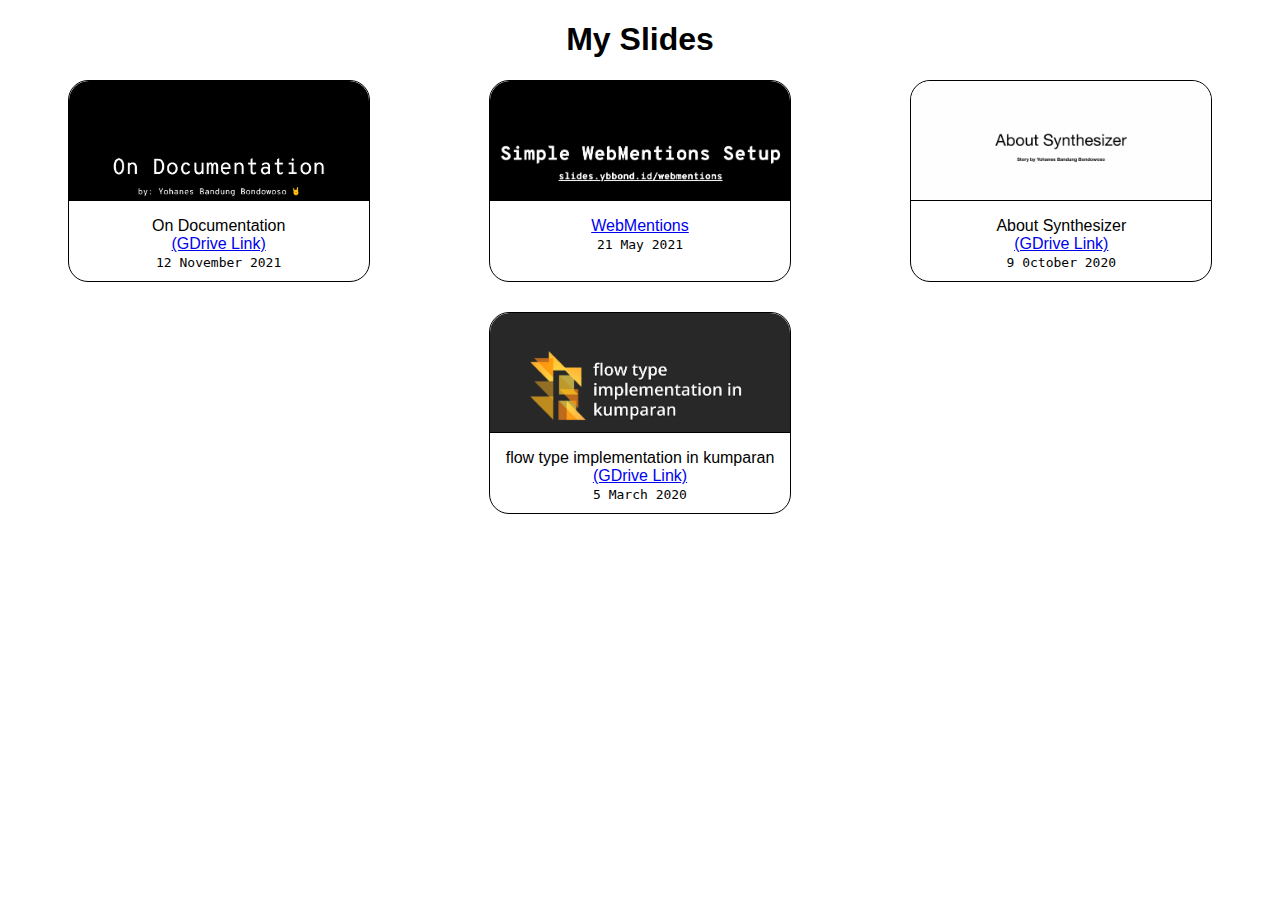
<file: index.html>
<!DOCTYPE html>
<html lang="en">
<head>
  <meta charset="UTF-8" />
  <link rel="icon" type="image/png" href="/assets/logo.png" />
  <link rel="stylesheet" href="style.css">
  <meta name="viewport" content="width=device-width, initial-scale=1.0" />
  <title>Slides of YBBond</title>
</head>
<body>
  <center><h1>My Slides</h1></center>
  <div class="wrapper">
    <div class="block">
      <div class="upper"
        style="background-image: url(/assets/documentation_background.png);background-size: cover;border-radius:20px 20px 0 0;">
      </div>
      <div class="lower">
        <p>On Documentation<br><a href="https://docs.google.com/presentation/d/1uaXWUaSIoxaQ4kfH7riGef1g8qjLoVTi2mXuDxx-OJE/edit?usp=sharing" target="_blank" rel="noreferrer noopener nofollow">(GDrive Link)</a></p>
        <time datetime="2021-11-12">12 November 2021</time>
      </div>
    </div>


    <div class="block">
      <div class="upper"
        style="background-image: url(/webmentions/assets/background.png);background-size: cover;border-radius:20px 20px 0 0;">
      </div>
      <div class="lower">
        <p><a href="/webmentions/">WebMentions</a></p>
        <time datetime="2021-05-21">21 May 2021</time>
      </div>
    </div>

    <div class="block">
      <div class="upper"
        style="background-image: url(/assets/synthesizer_background.png);background-size: cover;border-radius:20px 20px 0 0;">
      </div>
      <div class="lower">
        <p>About Synthesizer<br><a href="https://docs.google.com/presentation/d/1yALL-COQZPGrHhiBsqTIlRtqmCd1vo7K1pcOUiVUXtI/edit?usp=sharing" target="_blank" rel="noreferrer noopener nofollow">(GDrive Link)</a></p>
        <time datetime="2020-10-09">9 0ctober 2020</time>
      </div>
    </div>

    <div class="block">
      <div class="upper"
        style="background-image: url(/assets/flowtype_kum_background.png);background-size: cover;border-radius:20px 20px 0 0;">
      </div>
      <div class="lower">
        <p>flow type implementation in kumparan<br><a href="https://docs.google.com/presentation/d/1RoX1D-nTh4A73TOHn7GIYlFvAtKkf4CewMbhK6zcJFw/edit?usp=sharing">(GDrive Link)</a></p>
        <time datetime="2020-03-05">5 March 2020</time>
      </div>
    </div>
  </div>
</body>
</html>
</file>
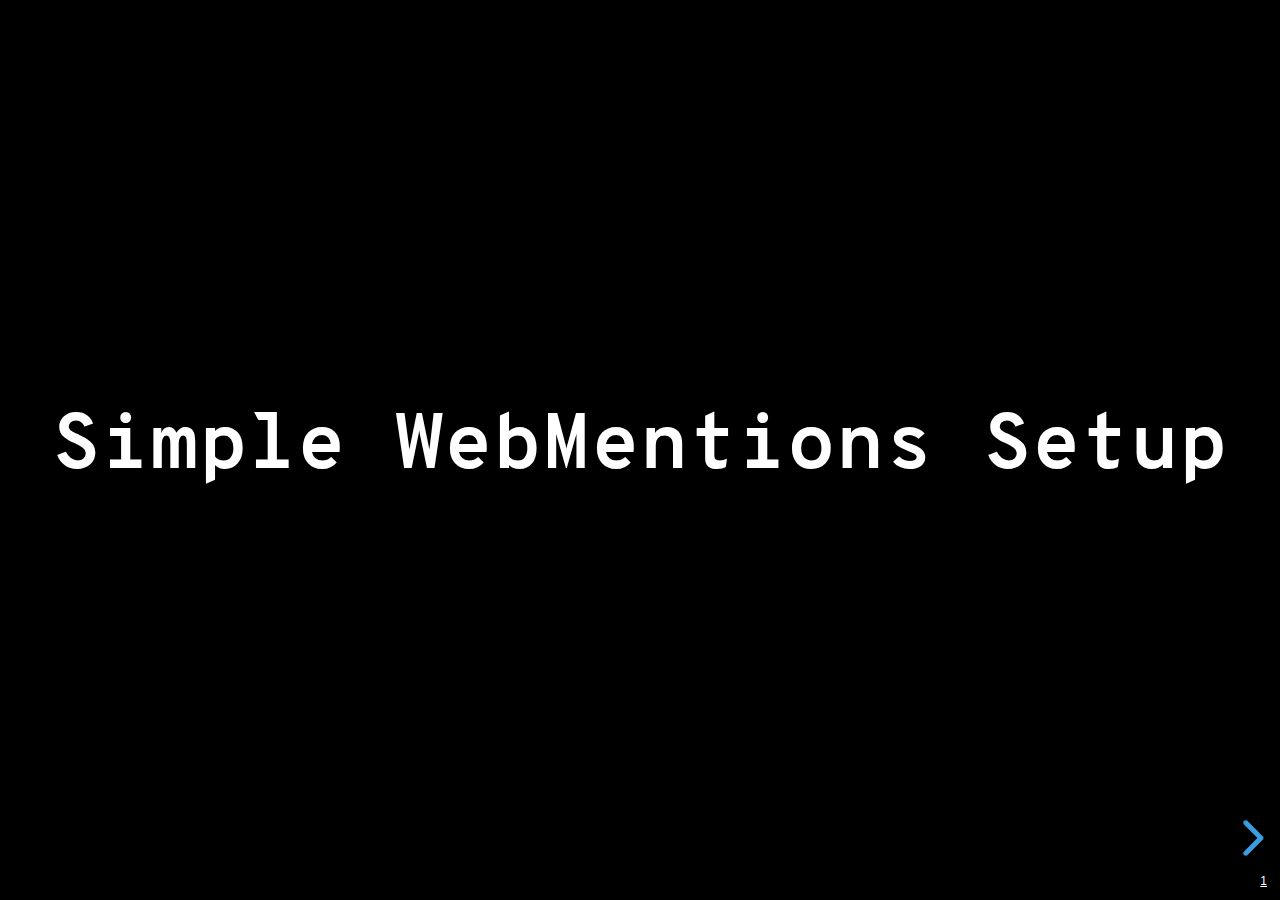
<file: webmentions/index.html>
<!doctype html>
<html>
<head>
  <meta charset="utf-8">
  <meta name="viewport" content="width=device-width, initial-scale=1.0, maximum-scale=1.0, user-scalable=no">

  <title>WebMentions for Engineering Sharing Session</title>
  <link rel="icon" type="image/png" href="/assets/logo.png" />

  <meta property="og:title" content="Simple WebMentions Setup">
  <meta property="og:url" content="https://slides.ybbond.id/webmentions/">
  <meta property="og:description" content="Presentation for kumparan's Engineering Sharing Session 21 May 2021">
  <meta property="og:image" content="assets/background.png">
  <meta property="og:type" content="article">
  <meta property="og:site_name" content="ybbond.id">

  <link rel="stylesheet" href="/dist/reset.css">
  <link rel="stylesheet" href="/dist/reveal.css">
  <link rel="stylesheet" href="/dist/theme/black.css">

  <!-- Theme used for syntax highlighted code -->
  <link rel="stylesheet" href="/plugin/highlight/monokai.css">

  <!-- Custom themes -->
  <link rel="stylesheet" href="style.css">
</head>
<body>
<div class="reveal">
<div class="slides">

  <section>
    <h1 style="font-size:4rem;">Simple WebMentions Setup</h1>
  </section>

  <section>
    <h2>
      What is a <a href="https://indieweb.org/Webmention" target="_blank" rel="noreferrer noopener nofollow">WebMention</a>?
    </h2>
    <section>
      <figure>
        <blockquote cite="https://indieweb.org/Webmention">
          <p>When you link to a website, you can send it a Webmention to notify it. If it supports Webmentions, then that website may display your post as a comment, like, or other response, and presto, you’re having a conversation from one site to another!</p>
          <figcaption>— <cite><a href="https://indieweb.org/Webmention" target="_blank" rel="noreferrer noopener nofollow">indieweb.org/webmention</a></cite></figcaption>
        </blockquote>
      </figure>
    </section>
  </section>

  <section>
    <h2>
      What is a <a href="https://indieweb.org/Webmention" target="_blank" rel="noreferrer noopener nofollow">WebMention</a>?
    </h2>
    <section>
      <h5>tldr; The open, alternative to Pingback.</h5>
      <h5>Federated interactions across sites.</h5>
    </section>
  </section>

  <section> <!-- response examples -->
    <h2>Examples</h2>
    <ul>
      <li><a href="https://aaronparecki.com/2021/05/14/17/kmikeym" target="_blank" rel="noreferrer noopener nofollow">Aaron Parecki</li>
      <li><a href="https://hacdias.com/micro/2021/02/re-is-it-time-to-build-my-cms-errors/" target="_blank" rel="noreferrer noopener nofollow">Henrique Dias</a></li>
    </ul>
  </section>

  <section>
    <h2><a href="https://indieweb.org/POSSE" target="_blank" rel="noreferrer noopener nofollow">POSSE</a></h2>
    <h5><span style="color:#fff;">P</span>ublish (on your) <span style="color:#fff;">O</span>wn <span style="color:#fff;">S</span>ite, <span style="color:#fff;">S</span>yndicate <span style="color:#fff;">E</span>lsewhere</h5>
  </section>

  <section>
    <h3>Implement it yourselves!</h3>
    <ul>
      <li><a href="https://indiewebify.me" target="_blank" rel="noreferrer noopener nofollow">IndieWebify</a> your site</li>
      <li>Setup <a href="https://webmention.io" target="_blank" rel="noreferrer noopener nofollow">Webmention.io</a> receiver</li>
      <li>Show others' response!</li>
    </ul>
  </section>

  <section>
    <h3>Setup <a href="https://indieweb.org/IndieAuth" target="_blank" rel="noreferrer noopener nofollow">IndieAuth</a></h3>
    <section>
      <h6>Visible</h6>
      <pre><code data-trim data-line-numbers data-noescape><script type="text/template">
        <ul>
          <li><a href="https://twitter.com/ybbond" rel="me">@ybbond on Twitter</a></li>
          <li><a href="https://github.com/ybbond" rel="me">Github</a></li>
          <li><a href="mailto:hi@ybbond.id" rel="me">hi@ybbond.id</a></li>
          <li><a href="sms:+6281100000001" rel="me">(812) 0000-0001</a></li>
        </ul>
      </script></code></pre>

      <h6>Hidden</h6>
      <pre><code data-trim data-line-numbers data-noescape><script type="text/template">
        <link rel="me" href="https://twitter.com/ybbond" />
        <link rel="me" href="https://github.com/ybbond" />
        <link rel="me" href="mailto:hi@ybbond.id" />
        <link rel="me" href="sms:+6281100000001" />
      </script></code></pre>
      <br>
      <h5>Read tutorial on <a href="https://indieweb.org/How_to_set_up_web_sign-in_on_your_own_domain" target="_blank" rel="noreferrer noopener nofollow">indieweb.org</a></h5>
    </section>
  </section>

  <section>
    <h3>Simple blog post example</h3>
    <section data-transition="none">
      <pre><code data-trim data-line-numbers data-noescape><script type="text/template">
        <article class="h-entry">
          <h1 class="p-name">This will be detected as title</h1>
          <img class="u-photo" src="/avatar.png" />
          <p>by <a class="p-author h-card" href="https://ybbond.id">YBBond</a></p>
          <p><time class="dt-published" datetime="1997-06-12 15:15:00">12<sup>th</sup> June 1997</time></p>
          <p class="p-summary">Abandon hope all ye who enter here!</p>
          <div class="e-content">
            <p>MIDWAY upon the journey of our life</p>
            <p>I found myself within a forest dark,</p>
            <p>For the straightforward pathway had been lost.</p>
            <br>
            <p>Ah me! how hard a thing it is to say</p>
            <p>What was this forest savage, rough, and stern,</p>
            <p>Which in the very thought renews the fear.</p>
          </div>
        </article>
      </script></code></pre>
      <h5>Read more on <a href="http://microformats.org/wiki/h-entry" target="_blank" rel="noreferrer noopener nofollow">microformats.org</a></h5>
    </section>

    <section data-transition="none">
      <pre><code data-trim data-line-numbers="1" data-noescape><script type="text/template">
        <article class="h-entry">
          <h1 class="p-name">This will be detected as title</h1>
          <img class="u-photo" src="/avatar.png" />
          <p>by <a class="p-author h-card" href="https://ybbond.id">YBBond</a></p>
          <p><time class="dt-published" datetime="1997-06-12 15:15:00">12<sup>th</sup> June 1997</time></p>
          <p class="p-summary">Abandon hope all ye who enter here!</p>
          <div class="e-content">
            <p>MIDWAY upon the journey of our life</p>
            <p>I found myself within a forest dark,</p>
            <p>For the straightforward pathway had been lost.</p>
            <br>
            <p>Ah me! how hard a thing it is to say</p>
            <p>What was this forest savage, rough, and stern,</p>
            <p>Which in the very thought renews the fear.</p>
          </div>
        </article>
      </script></code></pre>
      <h5>Read more on <a href="http://microformats.org/wiki/h-entry" target="_blank" rel="noreferrer noopener nofollow">microformats.org</a></h5>
    </section>

    <section data-transition="none">
      <pre><code data-trim data-line-numbers="3-4" data-noescape><script type="text/template">
        <article class="h-entry">
          <h1 class="p-name">This will be detected as title</h1>
          <img class="u-photo" src="/avatar.png" />
          <p>by <a class="p-author h-card" href="https://ybbond.id">YBBond</a></p>
          <p><time class="dt-published" datetime="1997-06-12 15:15:00">12<sup>th</sup> June 1997</time></p>
          <p class="p-summary">Abandon hope all ye who enter here!</p>
          <div class="e-content">
            <p>MIDWAY upon the journey of our life</p>
            <p>I found myself within a forest dark,</p>
            <p>For the straightforward pathway had been lost.</p>
            <br>
            <p>Ah me! how hard a thing it is to say</p>
            <p>What was this forest savage, rough, and stern,</p>
            <p>Which in the very thought renews the fear.</p>
          </div>
        </article>
      </script></code></pre>
      <h5>Read more on <a href="http://microformats.org/wiki/h-entry" target="_blank" rel="noreferrer noopener nofollow">microformats.org</a></h5>
    </section>

    <section data-transition="none">
      <pre><code data-trim data-line-numbers="2,5,6,7" data-noescape><script type="text/template">
        <article class="h-entry">
          <h1 class="p-name">This will be detected as title</h1>
          <img class="u-photo" src="/avatar.png" />
          <p>by <a class="p-author h-card" href="https://ybbond.id">YBBond</a></p>
          <p><time class="dt-published" datetime="1997-06-12 15:15:00">12<sup>th</sup> June 1997</time></p>
          <p class="p-summary">Abandon hope all ye who enter here!</p>
          <div class="e-content">
            <p>MIDWAY upon the journey of our life</p>
            <p>I found myself within a forest dark,</p>
            <p>For the straightforward pathway had been lost.</p>
            <br>
            <p>Ah me! how hard a thing it is to say</p>
            <p>What was this forest savage, rough, and stern,</p>
            <p>Which in the very thought renews the fear.</p>
          </div>
        </article>
      </script></code></pre>
      <h5>Read more on <a href="http://microformats.org/wiki/h-entry" target="_blank" rel="noreferrer noopener nofollow">microformats.org</a></h5>
    </section>
  </section>

  <section>
    <h2>Register <a href="https://webmention.io" target="_blank" rel="noreferrer noopener nofollow">Webmention.io</a></h2>
    <h6>for receiving and sending responses</h6>
  </section>

  <section id="return-example">
    <h3>Return Value Example</h3>

    <section>
      <pre><code data-trim data-line-numbers data-noescape class="json"><script type="text/template">
        [
          {
            "type": "entry",
            "author": {
              "type": "card",
              "name": "<display name>",
              "photo": "<url of photo fetched from social media>",
              "url": "<url of the likers' profile>"
            },
            "url": "<url of certain social media response url, will redirect to post>",
            "published": "<ISO String YYYY-MM-DDTHH:mm:ss+00:00>",
            "wm-received": "<ISO String YYYY-MM-DDTHH:mm:ssZ>",
            "wm-id": <number ID on bridgy>,
            "wm-source": "<url of brid-gy.appspot.com redirecting to post>",
            "wm-target": "<url of user socmed post>/",
            "content": {
              "html": "<only exist if the content contains element other than text (@mention, links)>",
              "text": "<comment / reply content in plain text>"
            },
            "in-reply-to": "<url of user socmed post>",
            "wm-property": "in-reply-to",
            "wm-private": false
            "rels": {
              "canonical": "https://hacdias.com/micro/2021/02/re-is-it-time-to-build-my-cms-errors/"
            }
          },
        ]
      </script></code></pre>
      <h6>WM Replies & Twitter, Mastodon and Instagram Comments/Replies</h6>
    </section>

    <section>
      <pre><code data-trim data-line-numbers data-noescape class="json"><script type="text/template">
        [
          {
            "type": "entry",
            "author": {
              "type": "card",
              "name": "<display name>",
              "photo": "<url of photo fetched from social media>",
              "url": "<url of the likers' profile>"
            },
            "url": "<url of certain social media response url, will redirect to post>",
            "published": <null, if like response>,
            "wm-received": "<ISO String YYYY-MM-DDTHH:mm:ssZ>",
            "wm-id": <number ID on bridgy>,
            "wm-source": "<url of brid-gy.appspot.com redirecting to post>",
            "wm-target": "<url of user socmed post>",
            "like-of": "<url of user socmed post>",
            "wm-property": "like-of",
            "wm-private": false
          }
        ]
      </script></code></pre>
      <h6>WM Likes & Twitter, Mastodon and Instagram Likes</h6>
    </section>

    <section>
      <pre><code data-trim data-line-numbers data-noescape class="json"><script type="text/template">
        [
          {
            "type": "entry",
            "author": {
              "type": "card",
              "name": "<display name>",
              "photo": "<url of photo fetched from social media>",
              "url": "<url of the likers' profile>"
            },
            "url": "<url of certain social media response url, will redirect to post>",
            "published": "<ISO String YYYY-MM-DDTHH:mm:ss+00:00>",
            "wm-received": "<ISO String YYYY-MM-DDTHH:mm:ssZ>",
            "wm-id": <number ID on bridgy>,
            "wm-source": "<url of brid-gy.appspot.com redirecting to post>",
            "wm-target": "<url of user socmed post>/",
            "repost-of": "<url of user socmed post>",
            "wm-property": "repost-of",
            "wm-private": false
          }
        ]
      </script></code></pre>
      <h6>WM Reposts & Twitter and Mastodon Retweets/Boosts</h6>
    </section>

  </section>

  <section>
    <h2>GitHub <a href="https://github.com/ybbond/ybbond/actions" target="_blank" rel="noreferrer noopener nofollow">Action</a> Trick</h2>
  </section>

  <section>
    <h2>Display the responses</h2>
    <ul>
      <li><a href="https://github.com/ybbond/ybbond/blob/master/data/webmentions/posts--2020-05-remove-specific-files-from-old-git-commit.json" target="_blank" rel="noreferrer noopener nofollow">store</a> the data</li>
      <li><a href="https://github.com/ybbond/ybbond/blob/master/layouts/partials/post/webmentions-handler.html" target="_blank" rel="noreferrer noopener nofollow">display</a> the data</li>
    </ul>
  </section>

  <section>
    <h2>More Frameworks</h2>
  </section>

  <section>
    <h4><a href="https://brid.gy/" target="_blank" rel="noreferrer noopener nofollow">Bridgy</a> for Social Media Responses</h4>
    <h6><a href="#/return-example">«</a> Back to Return Example</h6>
  </section>

  <section>
    <section>
      <h4><a href="https://commentpara.de/" target="_blank" rel="noreferrer noopener nofollow">Comment Parade</a><small>*</small><br>for anonymous reply</h4>
    </section>
    <p style="position:absolute;bottom:0;font-size:1.5rem;">*needs <a href="https://commentpara.de/" target="_blank" rel="noreferrer noopener nofollow">micropub endpoint</p>
  </section>

  <section>
    <section>
      <h4><a href="https://superfeedr.com/tracker" target="_blank" rel="noreferrer noopener nofollow">Superfeedr</a><small>*</small> with <a href="https://telegraph.p3k.io/superfeedr" target="_blank" rel="noreferrer noopener nofollow">Telegraph</a><br>for Truly Crawling the Web</h4>
    </section>
    <p style="position:absolute;bottom:0;font-size:1.5rem;">*paid service</p>
  </section>

  <section>
    <h2>Thanks!</h2>
    <h6>See the slides on <a href="https://slides.ybbond.id/webmentions">slides.ybbond.id/webmentions</a>.</h6>
  </section>

</div>
</div>

<script src="/dist/reveal.js"></script>
<!-- <script src="/plugin/notes/notes.js"></script> -->
<!-- <script src="/plugin/markdown/markdown.js"></script> -->
<script src="/plugin/highlight/highlight.js"></script>
<script>
Reveal.initialize({
  hash: true,
  slideNumber: true,
  transition: 'fade',
  transitionSpeed: 'fast',
  plugins: [
    // RevealMarkdown,
    RevealHighlight,
    // RevealNotes,
  ]
});
</script>
</body>
</html>
</file>
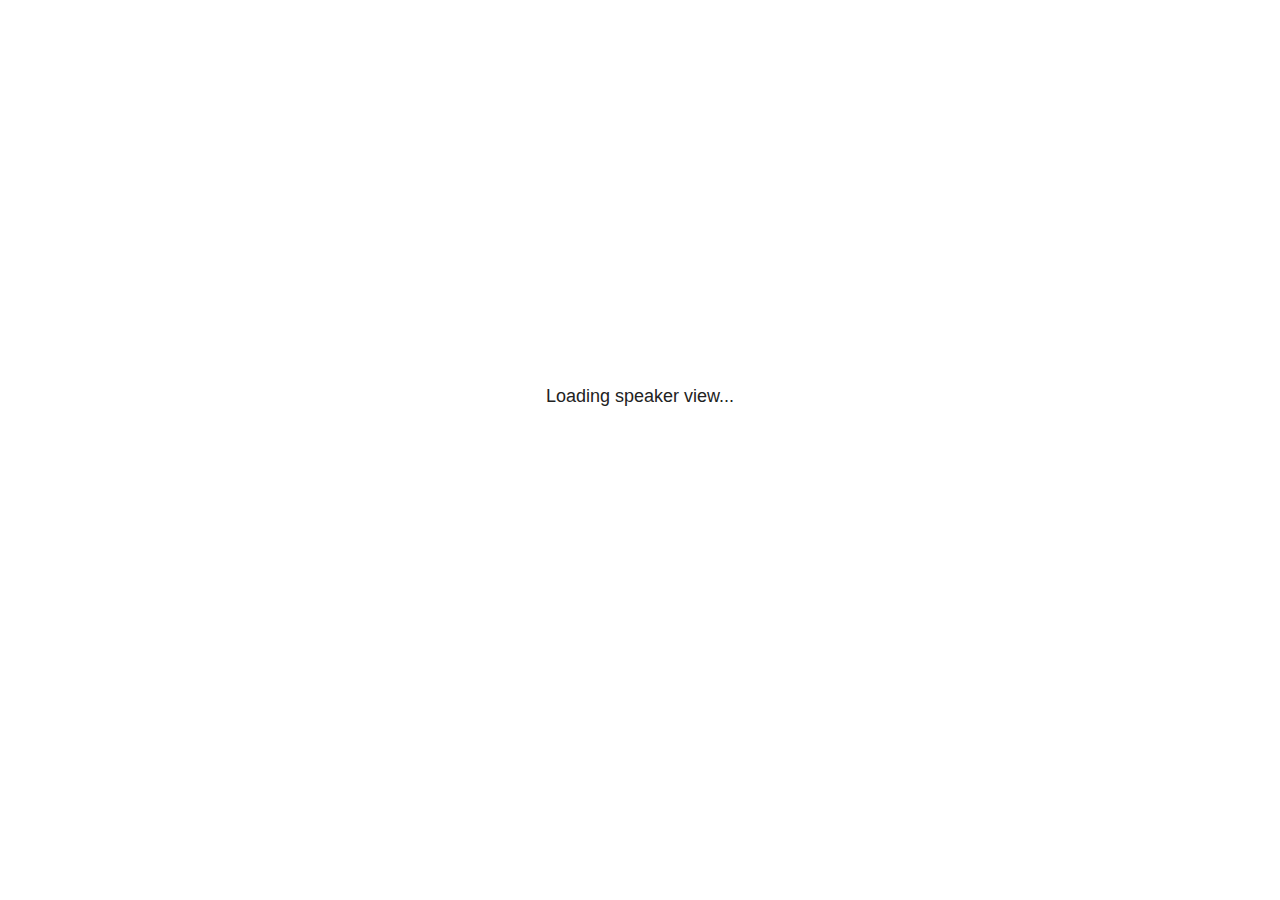
<file: plugin/notes/speaker-view.html>
<html lang="en">
	<head>
		<meta charset="utf-8">

		<title>reveal.js - Speaker View</title>

		<style>
			body {
				font-family: Helvetica;
				font-size: 18px;
			}

			#current-slide,
			#upcoming-slide,
			#speaker-controls {
				padding: 6px;
				box-sizing: border-box;
				-moz-box-sizing: border-box;
			}

			#current-slide iframe,
			#upcoming-slide iframe {
				width: 100%;
				height: 100%;
				border: 1px solid #ddd;
			}

			#current-slide .label,
			#upcoming-slide .label {
				position: absolute;
				top: 10px;
				left: 10px;
				z-index: 2;
			}

			#connection-status {
				position: absolute;
				top: 0;
				left: 0;
				width: 100%;
				height: 100%;
				z-index: 20;
				padding: 30% 20% 20% 20%;
				font-size: 18px;
				color: #222;
				background: #fff;
				text-align: center;
				box-sizing: border-box;
				line-height: 1.4;
			}

			.overlay-element {
				height: 34px;
				line-height: 34px;
				padding: 0 10px;
				text-shadow: none;
				background: rgba( 220, 220, 220, 0.8 );
				color: #222;
				font-size: 14px;
			}

			.overlay-element.interactive:hover {
				background: rgba( 220, 220, 220, 1 );
			}

			#current-slide {
				position: absolute;
				width: 60%;
				height: 100%;
				top: 0;
				left: 0;
				padding-right: 0;
			}

			#upcoming-slide {
				position: absolute;
				width: 40%;
				height: 40%;
				right: 0;
				top: 0;
			}

			/* Speaker controls */
			#speaker-controls {
				position: absolute;
				top: 40%;
				right: 0;
				width: 40%;
				height: 60%;
				overflow: auto;
				font-size: 18px;
			}

				.speaker-controls-time.hidden,
				.speaker-controls-notes.hidden {
					display: none;
				}

				.speaker-controls-time .label,
				.speaker-controls-pace .label,
				.speaker-controls-notes .label {
					text-transform: uppercase;
					font-weight: normal;
					font-size: 0.66em;
					color: #666;
					margin: 0;
				}

				.speaker-controls-time, .speaker-controls-pace {
					border-bottom: 1px solid rgba( 200, 200, 200, 0.5 );
					margin-bottom: 10px;
					padding: 10px 16px;
					padding-bottom: 20px;
					cursor: pointer;
				}

				.speaker-controls-time .reset-button {
					opacity: 0;
					float: right;
					color: #666;
					text-decoration: none;
				}
				.speaker-controls-time:hover .reset-button {
					opacity: 1;
				}

				.speaker-controls-time .timer,
				.speaker-controls-time .clock {
					width: 50%;
				}

				.speaker-controls-time .timer,
				.speaker-controls-time .clock,
				.speaker-controls-time .pacing .hours-value,
				.speaker-controls-time .pacing .minutes-value,
				.speaker-controls-time .pacing .seconds-value {
					font-size: 1.9em;
				}

				.speaker-controls-time .timer {
					float: left;
				}

				.speaker-controls-time .clock {
					float: right;
					text-align: right;
				}

				.speaker-controls-time span.mute {
					opacity: 0.3;
				}

				.speaker-controls-time .pacing-title {
					margin-top: 5px;
				}

				.speaker-controls-time .pacing.ahead {
					color: blue;
				}

				.speaker-controls-time .pacing.on-track {
					color: green;
				}

				.speaker-controls-time .pacing.behind {
					color: red;
				}

				.speaker-controls-notes {
					padding: 10px 16px;
				}

				.speaker-controls-notes .value {
					margin-top: 5px;
					line-height: 1.4;
					font-size: 1.2em;
				}

			/* Layout selector */
			#speaker-layout {
				position: absolute;
				top: 10px;
				right: 10px;
				color: #222;
				z-index: 10;
			}
				#speaker-layout select {
					position: absolute;
					width: 100%;
					height: 100%;
					top: 0;
					left: 0;
					border: 0;
					box-shadow: 0;
					cursor: pointer;
					opacity: 0;

					font-size: 1em;
					background-color: transparent;

					-moz-appearance: none;
					-webkit-appearance: none;
					-webkit-tap-highlight-color: rgba(0, 0, 0, 0);
				}

				#speaker-layout select:focus {
					outline: none;
					box-shadow: none;
				}

			.clear {
				clear: both;
			}

			/* Speaker layout: Wide */
			body[data-speaker-layout="wide"] #current-slide,
			body[data-speaker-layout="wide"] #upcoming-slide {
				width: 50%;
				height: 45%;
				padding: 6px;
			}

			body[data-speaker-layout="wide"] #current-slide {
				top: 0;
				left: 0;
			}

			body[data-speaker-layout="wide"] #upcoming-slide {
				top: 0;
				left: 50%;
			}

			body[data-speaker-layout="wide"] #speaker-controls {
				top: 45%;
				left: 0;
				width: 100%;
				height: 50%;
				font-size: 1.25em;
			}

			/* Speaker layout: Tall */
			body[data-speaker-layout="tall"] #current-slide,
			body[data-speaker-layout="tall"] #upcoming-slide {
				width: 45%;
				height: 50%;
				padding: 6px;
			}

			body[data-speaker-layout="tall"] #current-slide {
				top: 0;
				left: 0;
			}

			body[data-speaker-layout="tall"] #upcoming-slide {
				top: 50%;
				left: 0;
			}

			body[data-speaker-layout="tall"] #speaker-controls {
				padding-top: 40px;
				top: 0;
				left: 45%;
				width: 55%;
				height: 100%;
				font-size: 1.25em;
			}

			/* Speaker layout: Notes only */
			body[data-speaker-layout="notes-only"] #current-slide,
			body[data-speaker-layout="notes-only"] #upcoming-slide {
				display: none;
			}

			body[data-speaker-layout="notes-only"] #speaker-controls {
				padding-top: 40px;
				top: 0;
				left: 0;
				width: 100%;
				height: 100%;
				font-size: 1.25em;
			}

			@media screen and (max-width: 1080px) {
				body[data-speaker-layout="default"] #speaker-controls {
					font-size: 16px;
				}
			}

			@media screen and (max-width: 900px) {
				body[data-speaker-layout="default"] #speaker-controls {
					font-size: 14px;
				}
			}

			@media screen and (max-width: 800px) {
				body[data-speaker-layout="default"] #speaker-controls {
					font-size: 12px;
				}
			}

		</style>
	</head>

	<body>

		<div id="connection-status">Loading speaker view...</div>

		<div id="current-slide"></div>
		<div id="upcoming-slide"><span class="overlay-element label">Upcoming</span></div>
		<div id="speaker-controls">
			<div class="speaker-controls-time">
				<h4 class="label">Time <span class="reset-button">Click to Reset</span></h4>
				<div class="clock">
					<span class="clock-value">0:00 AM</span>
				</div>
				<div class="timer">
					<span class="hours-value">00</span><span class="minutes-value">:00</span><span class="seconds-value">:00</span>
				</div>
				<div class="clear"></div>

				<h4 class="label pacing-title" style="display: none">Pacing – Time to finish current slide</h4>
				<div class="pacing" style="display: none">
					<span class="hours-value">00</span><span class="minutes-value">:00</span><span class="seconds-value">:00</span>
				</div>
			</div>

			<div class="speaker-controls-notes hidden">
				<h4 class="label">Notes</h4>
				<div class="value"></div>
			</div>
		</div>
		<div id="speaker-layout" class="overlay-element interactive">
			<span class="speaker-layout-label"></span>
			<select class="speaker-layout-dropdown"></select>
		</div>

		<script>

			(function() {

				var notes,
					notesValue,
					currentState,
					currentSlide,
					upcomingSlide,
					layoutLabel,
					layoutDropdown,
					pendingCalls = {},
					lastRevealApiCallId = 0,
					connected = false;

				var SPEAKER_LAYOUTS = {
					'default': 'Default',
					'wide': 'Wide',
					'tall': 'Tall',
					'notes-only': 'Notes only'
				};

				setupLayout();

				var connectionStatus = document.querySelector( '#connection-status' );
				var connectionTimeout = setTimeout( function() {
					connectionStatus.innerHTML = 'Error connecting to main window.<br>Please try closing and reopening the speaker view.';
				}, 5000 );

				window.addEventListener( 'message', function( event ) {

					clearTimeout( connectionTimeout );
					connectionStatus.style.display = 'none';

					var data = JSON.parse( event.data );

					// The overview mode is only useful to the reveal.js instance
					// where navigation occurs so we don't sync it
					if( data.state ) delete data.state.overview;

					// Messages sent by the notes plugin inside of the main window
					if( data && data.namespace === 'reveal-notes' ) {
						if( data.type === 'connect' ) {
							handleConnectMessage( data );
						}
						else if( data.type === 'state' ) {
							handleStateMessage( data );
						}
						else if( data.type === 'return' ) {
							pendingCalls[data.callId](data.result);
							delete pendingCalls[data.callId];
						}
					}
					// Messages sent by the reveal.js inside of the current slide preview
					else if( data && data.namespace === 'reveal' ) {
						if( /ready/.test( data.eventName ) ) {
							// Send a message back to notify that the handshake is complete
							window.opener.postMessage( JSON.stringify({ namespace: 'reveal-notes', type: 'connected'} ), '*' );
						}
						else if( /slidechanged|fragmentshown|fragmenthidden|paused|resumed/.test( data.eventName ) && currentState !== JSON.stringify( data.state ) ) {

							window.opener.postMessage( JSON.stringify({ method: 'setState', args: [ data.state ]} ), '*' );

						}
					}

				} );

				/**
				 * Asynchronously calls the Reveal.js API of the main frame.
				 */
				function callRevealApi( methodName, methodArguments, callback ) {

					var callId = ++lastRevealApiCallId;
					pendingCalls[callId] = callback;
					window.opener.postMessage( JSON.stringify( {
						namespace: 'reveal-notes',
						type: 'call',
						callId: callId,
						methodName: methodName,
						arguments: methodArguments
					} ), '*' );

				}

				/**
				 * Called when the main window is trying to establish a
				 * connection.
				 */
				function handleConnectMessage( data ) {

					if( connected === false ) {
						connected = true;

						setupIframes( data );
						setupKeyboard();
						setupNotes();
						setupTimer();
					}

				}

				/**
				 * Called when the main window sends an updated state.
				 */
				function handleStateMessage( data ) {

					// Store the most recently set state to avoid circular loops
					// applying the same state
					currentState = JSON.stringify( data.state );

					// No need for updating the notes in case of fragment changes
					if ( data.notes ) {
						notes.classList.remove( 'hidden' );
						notesValue.style.whiteSpace = data.whitespace;
						if( data.markdown ) {
							notesValue.innerHTML = marked( data.notes );
						}
						else {
							notesValue.innerHTML = data.notes;
						}
					}
					else {
						notes.classList.add( 'hidden' );
					}

					// Update the note slides
					currentSlide.contentWindow.postMessage( JSON.stringify({ method: 'setState', args: [ data.state ] }), '*' );
					upcomingSlide.contentWindow.postMessage( JSON.stringify({ method: 'setState', args: [ data.state ] }), '*' );
					upcomingSlide.contentWindow.postMessage( JSON.stringify({ method: 'next' }), '*' );

				}

				// Limit to max one state update per X ms
				handleStateMessage = debounce( handleStateMessage, 200 );

				/**
				 * Forward keyboard events to the current slide window.
				 * This enables keyboard events to work even if focus
				 * isn't set on the current slide iframe.
				 *
				 * Block F5 default handling, it reloads and disconnects
				 * the speaker notes window.
				 */
				function setupKeyboard() {

					document.addEventListener( 'keydown', function( event ) {
						if( event.keyCode === 116 || ( event.metaKey && event.keyCode === 82 ) ) {
							event.preventDefault();
							return false;
						}
						currentSlide.contentWindow.postMessage( JSON.stringify({ method: 'triggerKey', args: [ event.keyCode ] }), '*' );
					} );

				}

				/**
				 * Creates the preview iframes.
				 */
				function setupIframes( data ) {

					var params = [
						'receiver',
						'progress=false',
						'history=false',
						'transition=none',
						'autoSlide=0',
						'backgroundTransition=none'
					].join( '&' );

					var urlSeparator = /\?/.test(data.url) ? '&' : '?';
					var hash = '#/' + data.state.indexh + '/' + data.state.indexv;
					var currentURL = data.url + urlSeparator + params + '&postMessageEvents=true' + hash;
					var upcomingURL = data.url + urlSeparator + params + '&controls=false' + hash;

					currentSlide = document.createElement( 'iframe' );
					currentSlide.setAttribute( 'width', 1280 );
					currentSlide.setAttribute( 'height', 1024 );
					currentSlide.setAttribute( 'src', currentURL );
					document.querySelector( '#current-slide' ).appendChild( currentSlide );

					upcomingSlide = document.createElement( 'iframe' );
					upcomingSlide.setAttribute( 'width', 640 );
					upcomingSlide.setAttribute( 'height', 512 );
					upcomingSlide.setAttribute( 'src', upcomingURL );
					document.querySelector( '#upcoming-slide' ).appendChild( upcomingSlide );

				}

				/**
				 * Setup the notes UI.
				 */
				function setupNotes() {

					notes = document.querySelector( '.speaker-controls-notes' );
					notesValue = document.querySelector( '.speaker-controls-notes .value' );

				}

				function getTimings( callback ) {

					callRevealApi( 'getSlidesAttributes', [], function ( slideAttributes ) {
						callRevealApi( 'getConfig', [], function ( config ) {
							var totalTime = config.totalTime;
							var minTimePerSlide = config.minimumTimePerSlide || 0;
							var defaultTiming = config.defaultTiming;
							if ((defaultTiming == null) && (totalTime == null)) {
								callback(null);
								return;
							}
							// Setting totalTime overrides defaultTiming
							if (totalTime) {
								defaultTiming = 0;
							}
							var timings = [];
							for ( var i in slideAttributes ) {
								var slide = slideAttributes[ i ];
								var timing = defaultTiming;
								if( slide.hasOwnProperty( 'data-timing' )) {
									var t = slide[ 'data-timing' ];
									timing = parseInt(t);
									if( isNaN(timing) ) {
										console.warn("Could not parse timing '" + t + "' of slide " + i + "; using default of " + defaultTiming);
										timing = defaultTiming;
									}
								}
								timings.push(timing);
							}
							if ( totalTime ) {
								// After we've allocated time to individual slides, we summarize it and
								// subtract it from the total time
								var remainingTime = totalTime - timings.reduce( function(a, b) { return a + b; }, 0 );
								// The remaining time is divided by the number of slides that have 0 seconds
								// allocated at the moment, giving the average time-per-slide on the remaining slides
								var remainingSlides = (timings.filter( function(x) { return x == 0 }) ).length
								var timePerSlide = Math.round( remainingTime / remainingSlides, 0 )
								// And now we replace every zero-value timing with that average
								timings = timings.map( function(x) { return (x==0 ? timePerSlide : x) } );
							}
							var slidesUnderMinimum = timings.filter( function(x) { return (x < minTimePerSlide) } ).length
							if ( slidesUnderMinimum ) {
								message = "The pacing time for " + slidesUnderMinimum + " slide(s) is under the configured minimum of " + minTimePerSlide + " seconds. Check the data-timing attribute on individual slides, or consider increasing the totalTime or minimumTimePerSlide configuration options (or removing some slides).";
								alert(message);
							}
							callback( timings );
						} );
					} );

				}

				/**
				 * Return the number of seconds allocated for presenting
				 * all slides up to and including this one.
				 */
				function getTimeAllocated( timings, callback ) {

					callRevealApi( 'getSlidePastCount', [], function ( currentSlide ) {
						var allocated = 0;
						for (var i in timings.slice(0, currentSlide + 1)) {
							allocated += timings[i];
						}
						callback( allocated );
					} );

				}

				/**
				 * Create the timer and clock and start updating them
				 * at an interval.
				 */
				function setupTimer() {

					var start = new Date(),
					timeEl = document.querySelector( '.speaker-controls-time' ),
					clockEl = timeEl.querySelector( '.clock-value' ),
					hoursEl = timeEl.querySelector( '.hours-value' ),
					minutesEl = timeEl.querySelector( '.minutes-value' ),
					secondsEl = timeEl.querySelector( '.seconds-value' ),
					pacingTitleEl = timeEl.querySelector( '.pacing-title' ),
					pacingEl = timeEl.querySelector( '.pacing' ),
					pacingHoursEl = pacingEl.querySelector( '.hours-value' ),
					pacingMinutesEl = pacingEl.querySelector( '.minutes-value' ),
					pacingSecondsEl = pacingEl.querySelector( '.seconds-value' );

					var timings = null;
					getTimings( function ( _timings ) {

						timings = _timings;
						if (_timings !== null) {
							pacingTitleEl.style.removeProperty('display');
							pacingEl.style.removeProperty('display');
						}

						// Update once directly
						_updateTimer();

						// Then update every second
						setInterval( _updateTimer, 1000 );

					} );


					function _resetTimer() {

						if (timings == null) {
							start = new Date();
							_updateTimer();
						}
						else {
							// Reset timer to beginning of current slide
							getTimeAllocated( timings, function ( slideEndTimingSeconds ) {
								var slideEndTiming = slideEndTimingSeconds * 1000;
								callRevealApi( 'getSlidePastCount', [], function ( currentSlide ) {
									var currentSlideTiming = timings[currentSlide] * 1000;
									var previousSlidesTiming = slideEndTiming - currentSlideTiming;
									var now = new Date();
									start = new Date(now.getTime() - previousSlidesTiming);
									_updateTimer();
								} );
							} );
						}

					}

					timeEl.addEventListener( 'click', function() {
						_resetTimer();
						return false;
					} );

					function _displayTime( hrEl, minEl, secEl, time) {

						var sign = Math.sign(time) == -1 ? "-" : "";
						time = Math.abs(Math.round(time / 1000));
						var seconds = time % 60;
						var minutes = Math.floor( time / 60 ) % 60 ;
						var hours = Math.floor( time / ( 60 * 60 )) ;
						hrEl.innerHTML = sign + zeroPadInteger( hours );
						if (hours == 0) {
							hrEl.classList.add( 'mute' );
						}
						else {
							hrEl.classList.remove( 'mute' );
						}
						minEl.innerHTML = ':' + zeroPadInteger( minutes );
						if (hours == 0 && minutes == 0) {
							minEl.classList.add( 'mute' );
						}
						else {
							minEl.classList.remove( 'mute' );
						}
						secEl.innerHTML = ':' + zeroPadInteger( seconds );
					}

					function _updateTimer() {

						var diff, hours, minutes, seconds,
						now = new Date();

						diff = now.getTime() - start.getTime();

						clockEl.innerHTML = now.toLocaleTimeString( 'en-US', { hour12: true, hour: '2-digit', minute:'2-digit' } );
						_displayTime( hoursEl, minutesEl, secondsEl, diff );
						if (timings !== null) {
							_updatePacing(diff);
						}

					}

					function _updatePacing(diff) {

						getTimeAllocated( timings, function ( slideEndTimingSeconds ) {
							var slideEndTiming = slideEndTimingSeconds * 1000;

							callRevealApi( 'getSlidePastCount', [], function ( currentSlide ) {
								var currentSlideTiming = timings[currentSlide] * 1000;
								var timeLeftCurrentSlide = slideEndTiming - diff;
								if (timeLeftCurrentSlide < 0) {
									pacingEl.className = 'pacing behind';
								}
								else if (timeLeftCurrentSlide < currentSlideTiming) {
									pacingEl.className = 'pacing on-track';
								}
								else {
									pacingEl.className = 'pacing ahead';
								}
								_displayTime( pacingHoursEl, pacingMinutesEl, pacingSecondsEl, timeLeftCurrentSlide );
							} );
						} );
					}

				}

				/**
				 * Sets up the speaker view layout and layout selector.
				 */
				function setupLayout() {

					layoutDropdown = document.querySelector( '.speaker-layout-dropdown' );
					layoutLabel = document.querySelector( '.speaker-layout-label' );

					// Render the list of available layouts
					for( var id in SPEAKER_LAYOUTS ) {
						var option = document.createElement( 'option' );
						option.setAttribute( 'value', id );
						option.textContent = SPEAKER_LAYOUTS[ id ];
						layoutDropdown.appendChild( option );
					}

					// Monitor the dropdown for changes
					layoutDropdown.addEventListener( 'change', function( event ) {

						setLayout( layoutDropdown.value );

					}, false );

					// Restore any currently persisted layout
					setLayout( getLayout() );

				}

				/**
				 * Sets a new speaker view layout. The layout is persisted
				 * in local storage.
				 */
				function setLayout( value ) {

					var title = SPEAKER_LAYOUTS[ value ];

					layoutLabel.innerHTML = 'Layout' + ( title ? ( ': ' + title ) : '' );
					layoutDropdown.value = value;

					document.body.setAttribute( 'data-speaker-layout', value );

					// Persist locally
					if( supportsLocalStorage() ) {
						window.localStorage.setItem( 'reveal-speaker-layout', value );
					}

				}

				/**
				 * Returns the ID of the most recently set speaker layout
				 * or our default layout if none has been set.
				 */
				function getLayout() {

					if( supportsLocalStorage() ) {
						var layout = window.localStorage.getItem( 'reveal-speaker-layout' );
						if( layout ) {
							return layout;
						}
					}

					// Default to the first record in the layouts hash
					for( var id in SPEAKER_LAYOUTS ) {
						return id;
					}

				}

				function supportsLocalStorage() {

					try {
						localStorage.setItem('test', 'test');
						localStorage.removeItem('test');
						return true;
					}
					catch( e ) {
						return false;
					}

				}

				function zeroPadInteger( num ) {

					var str = '00' + parseInt( num );
					return str.substring( str.length - 2 );

				}

				/**
				 * Limits the frequency at which a function can be called.
				 */
				function debounce( fn, ms ) {

					var lastTime = 0,
						timeout;

					return function() {

						var args = arguments;
						var context = this;

						clearTimeout( timeout );

						var timeSinceLastCall = Date.now() - lastTime;
						if( timeSinceLastCall > ms ) {
							fn.apply( context, args );
							lastTime = Date.now();
						}
						else {
							timeout = setTimeout( function() {
								fn.apply( context, args );
								lastTime = Date.now();
							}, ms - timeSinceLastCall );
						}

					}

				}

			})();

		</script>
	</body>
</html>
</file>
<file: style.css>
html {
  font-family: sans-serif;
}

time {
  font-family: monospace;
}

p {
  margin-bottom: 0;
}

div.wrapper {
  display: flex;
  flex-direction: row;
  flex-wrap: wrap;
  justify-content: space-around;
}

div.block {
  margin: 0 30px 30px;
  max-width: 300px;
  width: 300px;
  height: 200px;
  border: solid 1px black;
  border-radius: 20px;
  display: flex;
  flex-direction: column;
}

div.upper {
  flex: 6;
}
div.lower {
  border-top: solid 1px black;
  text-align: center;
  flex: 4;
}
</file>
<file: dist/reveal.css>
/*!
* reveal.js 4.1.0
* https://revealjs.com
* MIT licensed
*
* Copyright (C) 2020 Hakim El Hattab, https://hakim.se
*/
.reveal .r-stretch,.reveal .stretch{max-width:none;max-height:none}.reveal pre.r-stretch code,.reveal pre.stretch code{height:100%;max-height:100%;box-sizing:border-box}.reveal .r-fit-text{display:inline-block;white-space:nowrap}.reveal .r-stack{display:grid}.reveal .r-stack>*{grid-area:1/1;margin:auto}.reveal .r-hstack,.reveal .r-vstack{display:flex}.reveal .r-hstack img,.reveal .r-hstack video,.reveal .r-vstack img,.reveal .r-vstack video{min-width:0;min-height:0;-o-object-fit:contain;object-fit:contain}.reveal .r-vstack{flex-direction:column;align-items:center;justify-content:center}.reveal .r-hstack{flex-direction:row;align-items:center;justify-content:center}.reveal .items-stretch{align-items:stretch}.reveal .items-start{align-items:flex-start}.reveal .items-center{align-items:center}.reveal .items-end{align-items:flex-end}.reveal .justify-between{justify-content:space-between}.reveal .justify-around{justify-content:space-around}.reveal .justify-start{justify-content:flex-start}.reveal .justify-center{justify-content:center}.reveal .justify-end{justify-content:flex-end}html.reveal-full-page{width:100%;height:100%;height:100vh;height:calc(var(--vh,1vh) * 100);overflow:hidden}.reveal-viewport{height:100%;overflow:hidden;position:relative;line-height:1;margin:0;background-color:#fff;color:#000}.reveal .slides section .fragment{opacity:0;visibility:hidden;transition:all .2s ease;will-change:opacity}.reveal .slides section .fragment.visible{opacity:1;visibility:inherit}.reveal .slides section .fragment.disabled{transition:none}.reveal .slides section .fragment.grow{opacity:1;visibility:inherit}.reveal .slides section .fragment.grow.visible{transform:scale(1.3)}.reveal .slides section .fragment.shrink{opacity:1;visibility:inherit}.reveal .slides section .fragment.shrink.visible{transform:scale(.7)}.reveal .slides section .fragment.zoom-in{transform:scale(.1)}.reveal .slides section .fragment.zoom-in.visible{transform:none}.reveal .slides section .fragment.fade-out{opacity:1;visibility:inherit}.reveal .slides section .fragment.fade-out.visible{opacity:0;visibility:hidden}.reveal .slides section .fragment.semi-fade-out{opacity:1;visibility:inherit}.reveal .slides section .fragment.semi-fade-out.visible{opacity:.5;visibility:inherit}.reveal .slides section .fragment.strike{opacity:1;visibility:inherit}.reveal .slides section .fragment.strike.visible{text-decoration:line-through}.reveal .slides section .fragment.fade-up{transform:translate(0,40px)}.reveal .slides section .fragment.fade-up.visible{transform:translate(0,0)}.reveal .slides section .fragment.fade-down{transform:translate(0,-40px)}.reveal .slides section .fragment.fade-down.visible{transform:translate(0,0)}.reveal .slides section .fragment.fade-right{transform:translate(-40px,0)}.reveal .slides section .fragment.fade-right.visible{transform:translate(0,0)}.reveal .slides section .fragment.fade-left{transform:translate(40px,0)}.reveal .slides section .fragment.fade-left.visible{transform:translate(0,0)}.reveal .slides section .fragment.current-visible,.reveal .slides section .fragment.fade-in-then-out{opacity:0;visibility:hidden}.reveal .slides section .fragment.current-visible.current-fragment,.reveal .slides section .fragment.fade-in-then-out.current-fragment{opacity:1;visibility:inherit}.reveal .slides section .fragment.fade-in-then-semi-out{opacity:0;visibility:hidden}.reveal .slides section .fragment.fade-in-then-semi-out.visible{opacity:.5;visibility:inherit}.reveal .slides section .fragment.fade-in-then-semi-out.current-fragment{opacity:1;visibility:inherit}.reveal .slides section .fragment.highlight-blue,.reveal .slides section .fragment.highlight-current-blue,.reveal .slides section .fragment.highlight-current-green,.reveal .slides section .fragment.highlight-current-red,.reveal .slides section .fragment.highlight-green,.reveal .slides section .fragment.highlight-red{opacity:1;visibility:inherit}.reveal .slides section .fragment.highlight-red.visible{color:#ff2c2d}.reveal .slides section .fragment.highlight-green.visible{color:#17ff2e}.reveal .slides section .fragment.highlight-blue.visible{color:#1b91ff}.reveal .slides section .fragment.highlight-current-red.current-fragment{color:#ff2c2d}.reveal .slides section .fragment.highlight-current-green.current-fragment{color:#17ff2e}.reveal .slides section .fragment.highlight-current-blue.current-fragment{color:#1b91ff}.reveal:after{content:"";font-style:italic}.reveal iframe{z-index:1}.reveal a{position:relative}@keyframes bounce-right{0%,10%,25%,40%,50%{transform:translateX(0)}20%{transform:translateX(10px)}30%{transform:translateX(-5px)}}@keyframes bounce-left{0%,10%,25%,40%,50%{transform:translateX(0)}20%{transform:translateX(-10px)}30%{transform:translateX(5px)}}@keyframes bounce-down{0%,10%,25%,40%,50%{transform:translateY(0)}20%{transform:translateY(10px)}30%{transform:translateY(-5px)}}.reveal .controls{display:none;position:absolute;top:auto;bottom:12px;right:12px;left:auto;z-index:11;color:#000;pointer-events:none;font-size:10px}.reveal .controls button{position:absolute;padding:0;background-color:transparent;border:0;outline:0;cursor:pointer;color:currentColor;transform:scale(.9999);transition:color .2s ease,opacity .2s ease,transform .2s ease;z-index:2;pointer-events:auto;font-size:inherit;visibility:hidden;opacity:0;-webkit-appearance:none;-webkit-tap-highlight-color:transparent}.reveal .controls .controls-arrow:after,.reveal .controls .controls-arrow:before{content:"";position:absolute;top:0;left:0;width:2.6em;height:.5em;border-radius:.25em;background-color:currentColor;transition:all .15s ease,background-color .8s ease;transform-origin:.2em 50%;will-change:transform}.reveal .controls .controls-arrow{position:relative;width:3.6em;height:3.6em}.reveal .controls .controls-arrow:before{transform:translateX(.5em) translateY(1.55em) rotate(45deg)}.reveal .controls .controls-arrow:after{transform:translateX(.5em) translateY(1.55em) rotate(-45deg)}.reveal .controls .controls-arrow:hover:before{transform:translateX(.5em) translateY(1.55em) rotate(40deg)}.reveal .controls .controls-arrow:hover:after{transform:translateX(.5em) translateY(1.55em) rotate(-40deg)}.reveal .controls .controls-arrow:active:before{transform:translateX(.5em) translateY(1.55em) rotate(36deg)}.reveal .controls .controls-arrow:active:after{transform:translateX(.5em) translateY(1.55em) rotate(-36deg)}.reveal .controls .navigate-left{right:6.4em;bottom:3.2em;transform:translateX(-10px)}.reveal .controls .navigate-left.highlight{animation:bounce-left 2s 50 both ease-out}.reveal .controls .navigate-right{right:0;bottom:3.2em;transform:translateX(10px)}.reveal .controls .navigate-right .controls-arrow{transform:rotate(180deg)}.reveal .controls .navigate-right.highlight{animation:bounce-right 2s 50 both ease-out}.reveal .controls .navigate-up{right:3.2em;bottom:6.4em;transform:translateY(-10px)}.reveal .controls .navigate-up .controls-arrow{transform:rotate(90deg)}.reveal .controls .navigate-down{right:3.2em;bottom:-1.4em;padding-bottom:1.4em;transform:translateY(10px)}.reveal .controls .navigate-down .controls-arrow{transform:rotate(-90deg)}.reveal .controls .navigate-down.highlight{animation:bounce-down 2s 50 both ease-out}.reveal .controls[data-controls-back-arrows=faded] .navigate-up.enabled{opacity:.3}.reveal .controls[data-controls-back-arrows=faded] .navigate-up.enabled:hover{opacity:1}.reveal .controls[data-controls-back-arrows=hidden] .navigate-up.enabled{opacity:0;visibility:hidden}.reveal .controls .enabled{visibility:visible;opacity:.9;cursor:pointer;transform:none}.reveal .controls .enabled.fragmented{opacity:.5}.reveal .controls .enabled.fragmented:hover,.reveal .controls .enabled:hover{opacity:1}.reveal:not(.rtl) .controls[data-controls-back-arrows=faded] .navigate-left.enabled{opacity:.3}.reveal:not(.rtl) .controls[data-controls-back-arrows=faded] .navigate-left.enabled:hover{opacity:1}.reveal:not(.rtl) .controls[data-controls-back-arrows=hidden] .navigate-left.enabled{opacity:0;visibility:hidden}.reveal.rtl .controls[data-controls-back-arrows=faded] .navigate-right.enabled{opacity:.3}.reveal.rtl .controls[data-controls-back-arrows=faded] .navigate-right.enabled:hover{opacity:1}.reveal.rtl .controls[data-controls-back-arrows=hidden] .navigate-right.enabled{opacity:0;visibility:hidden}.reveal[data-navigation-mode=linear].has-horizontal-slides .navigate-down,.reveal[data-navigation-mode=linear].has-horizontal-slides .navigate-up{display:none}.reveal:not(.has-vertical-slides) .controls .navigate-left,.reveal[data-navigation-mode=linear].has-horizontal-slides .navigate-left{bottom:1.4em;right:5.5em}.reveal:not(.has-vertical-slides) .controls .navigate-right,.reveal[data-navigation-mode=linear].has-horizontal-slides .navigate-right{bottom:1.4em;right:.5em}.reveal:not(.has-horizontal-slides) .controls .navigate-up{right:1.4em;bottom:5em}.reveal:not(.has-horizontal-slides) .controls .navigate-down{right:1.4em;bottom:.5em}.reveal.has-dark-background .controls{color:#fff}.reveal.has-light-background .controls{color:#000}.reveal.no-hover .controls .controls-arrow:active:before,.reveal.no-hover .controls .controls-arrow:hover:before{transform:translateX(.5em) translateY(1.55em) rotate(45deg)}.reveal.no-hover .controls .controls-arrow:active:after,.reveal.no-hover .controls .controls-arrow:hover:after{transform:translateX(.5em) translateY(1.55em) rotate(-45deg)}@media screen and (min-width:500px){.reveal .controls[data-controls-layout=edges]{top:0;right:0;bottom:0;left:0}.reveal .controls[data-controls-layout=edges] .navigate-down,.reveal .controls[data-controls-layout=edges] .navigate-left,.reveal .controls[data-controls-layout=edges] .navigate-right,.reveal .controls[data-controls-layout=edges] .navigate-up{bottom:auto;right:auto}.reveal .controls[data-controls-layout=edges] .navigate-left{top:50%;left:.8em;margin-top:-1.8em}.reveal .controls[data-controls-layout=edges] .navigate-right{top:50%;right:.8em;margin-top:-1.8em}.reveal .controls[data-controls-layout=edges] .navigate-up{top:.8em;left:50%;margin-left:-1.8em}.reveal .controls[data-controls-layout=edges] .navigate-down{bottom:-.3em;left:50%;margin-left:-1.8em}}.reveal .progress{position:absolute;display:none;height:3px;width:100%;bottom:0;left:0;z-index:10;background-color:rgba(0,0,0,.2);color:#fff}.reveal .progress:after{content:"";display:block;position:absolute;height:10px;width:100%;top:-10px}.reveal .progress span{display:block;height:100%;width:100%;background-color:currentColor;transition:transform .8s cubic-bezier(.26,.86,.44,.985);transform-origin:0 0;transform:scaleX(0)}.reveal .slide-number{position:absolute;display:block;right:8px;bottom:8px;z-index:31;font-family:Helvetica,sans-serif;font-size:12px;line-height:1;color:#fff;background-color:rgba(0,0,0,.4);padding:5px}.reveal .slide-number a{color:currentColor}.reveal .slide-number-delimiter{margin:0 3px}.reveal{position:relative;width:100%;height:100%;overflow:hidden;touch-action:pinch-zoom}.reveal.embedded{touch-action:pan-y}.reveal .slides{position:absolute;width:100%;height:100%;top:0;right:0;bottom:0;left:0;margin:auto;pointer-events:none;overflow:visible;z-index:1;text-align:center;perspective:600px;perspective-origin:50% 40%}.reveal .slides>section{perspective:600px}.reveal .slides>section,.reveal .slides>section>section{display:none;position:absolute;width:100%;pointer-events:auto;z-index:10;transform-style:flat;transition:transform-origin .8s cubic-bezier(.26,.86,.44,.985),transform .8s cubic-bezier(.26,.86,.44,.985),visibility .8s cubic-bezier(.26,.86,.44,.985),opacity .8s cubic-bezier(.26,.86,.44,.985)}.reveal[data-transition-speed=fast] .slides section{transition-duration:.4s}.reveal[data-transition-speed=slow] .slides section{transition-duration:1.2s}.reveal .slides section[data-transition-speed=fast]{transition-duration:.4s}.reveal .slides section[data-transition-speed=slow]{transition-duration:1.2s}.reveal .slides>section.stack{padding-top:0;padding-bottom:0;pointer-events:none;height:100%}.reveal .slides>section.present,.reveal .slides>section>section.present{display:block;z-index:11;opacity:1}.reveal .slides>section:empty,.reveal .slides>section>section:empty,.reveal .slides>section>section[data-background-interactive],.reveal .slides>section[data-background-interactive]{pointer-events:none}.reveal.center,.reveal.center .slides,.reveal.center .slides section{min-height:0!important}.reveal .slides>section:not(.present),.reveal .slides>section>section:not(.present){pointer-events:none}.reveal.overview .slides>section,.reveal.overview .slides>section>section{pointer-events:auto}.reveal .slides>section.future,.reveal .slides>section.past,.reveal .slides>section>section.future,.reveal .slides>section>section.past{opacity:0}.reveal.slide section{-webkit-backface-visibility:hidden;backface-visibility:hidden}.reveal .slides>section[data-transition=slide].past,.reveal .slides>section[data-transition~=slide-out].past,.reveal.slide .slides>section:not([data-transition]).past{transform:translate(-150%,0)}.reveal .slides>section[data-transition=slide].future,.reveal .slides>section[data-transition~=slide-in].future,.reveal.slide .slides>section:not([data-transition]).future{transform:translate(150%,0)}.reveal .slides>section>section[data-transition=slide].past,.reveal .slides>section>section[data-transition~=slide-out].past,.reveal.slide .slides>section>section:not([data-transition]).past{transform:translate(0,-150%)}.reveal .slides>section>section[data-transition=slide].future,.reveal .slides>section>section[data-transition~=slide-in].future,.reveal.slide .slides>section>section:not([data-transition]).future{transform:translate(0,150%)}.reveal.linear section{-webkit-backface-visibility:hidden;backface-visibility:hidden}.reveal .slides>section[data-transition=linear].past,.reveal .slides>section[data-transition~=linear-out].past,.reveal.linear .slides>section:not([data-transition]).past{transform:translate(-150%,0)}.reveal .slides>section[data-transition=linear].future,.reveal .slides>section[data-transition~=linear-in].future,.reveal.linear .slides>section:not([data-transition]).future{transform:translate(150%,0)}.reveal .slides>section>section[data-transition=linear].past,.reveal .slides>section>section[data-transition~=linear-out].past,.reveal.linear .slides>section>section:not([data-transition]).past{transform:translate(0,-150%)}.reveal .slides>section>section[data-transition=linear].future,.reveal .slides>section>section[data-transition~=linear-in].future,.reveal.linear .slides>section>section:not([data-transition]).future{transform:translate(0,150%)}.reveal .slides section[data-transition=default].stack,.reveal.default .slides section.stack{transform-style:preserve-3d}.reveal .slides>section[data-transition=default].past,.reveal .slides>section[data-transition~=default-out].past,.reveal.default .slides>section:not([data-transition]).past{transform:translate3d(-100%,0,0) rotateY(-90deg) translate3d(-100%,0,0)}.reveal .slides>section[data-transition=default].future,.reveal .slides>section[data-transition~=default-in].future,.reveal.default .slides>section:not([data-transition]).future{transform:translate3d(100%,0,0) rotateY(90deg) translate3d(100%,0,0)}.reveal .slides>section>section[data-transition=default].past,.reveal .slides>section>section[data-transition~=default-out].past,.reveal.default .slides>section>section:not([data-transition]).past{transform:translate3d(0,-300px,0) rotateX(70deg) translate3d(0,-300px,0)}.reveal .slides>section>section[data-transition=default].future,.reveal .slides>section>section[data-transition~=default-in].future,.reveal.default .slides>section>section:not([data-transition]).future{transform:translate3d(0,300px,0) rotateX(-70deg) translate3d(0,300px,0)}.reveal .slides section[data-transition=convex].stack,.reveal.convex .slides section.stack{transform-style:preserve-3d}.reveal .slides>section[data-transition=convex].past,.reveal .slides>section[data-transition~=convex-out].past,.reveal.convex .slides>section:not([data-transition]).past{transform:translate3d(-100%,0,0) rotateY(-90deg) translate3d(-100%,0,0)}.reveal .slides>section[data-transition=convex].future,.reveal .slides>section[data-transition~=convex-in].future,.reveal.convex .slides>section:not([data-transition]).future{transform:translate3d(100%,0,0) rotateY(90deg) translate3d(100%,0,0)}.reveal .slides>section>section[data-transition=convex].past,.reveal .slides>section>section[data-transition~=convex-out].past,.reveal.convex .slides>section>section:not([data-transition]).past{transform:translate3d(0,-300px,0) rotateX(70deg) translate3d(0,-300px,0)}.reveal .slides>section>section[data-transition=convex].future,.reveal .slides>section>section[data-transition~=convex-in].future,.reveal.convex .slides>section>section:not([data-transition]).future{transform:translate3d(0,300px,0) rotateX(-70deg) translate3d(0,300px,0)}.reveal .slides section[data-transition=concave].stack,.reveal.concave .slides section.stack{transform-style:preserve-3d}.reveal .slides>section[data-transition=concave].past,.reveal .slides>section[data-transition~=concave-out].past,.reveal.concave .slides>section:not([data-transition]).past{transform:translate3d(-100%,0,0) rotateY(90deg) translate3d(-100%,0,0)}.reveal .slides>section[data-transition=concave].future,.reveal .slides>section[data-transition~=concave-in].future,.reveal.concave .slides>section:not([data-transition]).future{transform:translate3d(100%,0,0) rotateY(-90deg) translate3d(100%,0,0)}.reveal .slides>section>section[data-transition=concave].past,.reveal .slides>section>section[data-transition~=concave-out].past,.reveal.concave .slides>section>section:not([data-transition]).past{transform:translate3d(0,-80%,0) rotateX(-70deg) translate3d(0,-80%,0)}.reveal .slides>section>section[data-transition=concave].future,.reveal .slides>section>section[data-transition~=concave-in].future,.reveal.concave .slides>section>section:not([data-transition]).future{transform:translate3d(0,80%,0) rotateX(70deg) translate3d(0,80%,0)}.reveal .slides section[data-transition=zoom],.reveal.zoom .slides section:not([data-transition]){transition-timing-function:ease}.reveal .slides>section[data-transition=zoom].past,.reveal .slides>section[data-transition~=zoom-out].past,.reveal.zoom .slides>section:not([data-transition]).past{visibility:hidden;transform:scale(16)}.reveal .slides>section[data-transition=zoom].future,.reveal .slides>section[data-transition~=zoom-in].future,.reveal.zoom .slides>section:not([data-transition]).future{visibility:hidden;transform:scale(.2)}.reveal .slides>section>section[data-transition=zoom].past,.reveal .slides>section>section[data-transition~=zoom-out].past,.reveal.zoom .slides>section>section:not([data-transition]).past{transform:scale(16)}.reveal .slides>section>section[data-transition=zoom].future,.reveal .slides>section>section[data-transition~=zoom-in].future,.reveal.zoom .slides>section>section:not([data-transition]).future{transform:scale(.2)}.reveal.cube .slides{perspective:1300px}.reveal.cube .slides section{padding:30px;min-height:700px;-webkit-backface-visibility:hidden;backface-visibility:hidden;box-sizing:border-box;transform-style:preserve-3d}.reveal.center.cube .slides section{min-height:0}.reveal.cube .slides section:not(.stack):before{content:"";position:absolute;display:block;width:100%;height:100%;left:0;top:0;background:rgba(0,0,0,.1);border-radius:4px;transform:translateZ(-20px)}.reveal.cube .slides section:not(.stack):after{content:"";position:absolute;display:block;width:90%;height:30px;left:5%;bottom:0;background:0 0;z-index:1;border-radius:4px;box-shadow:0 95px 25px rgba(0,0,0,.2);transform:translateZ(-90px) rotateX(65deg)}.reveal.cube .slides>section.stack{padding:0;background:0 0}.reveal.cube .slides>section.past{transform-origin:100% 0;transform:translate3d(-100%,0,0) rotateY(-90deg)}.reveal.cube .slides>section.future{transform-origin:0 0;transform:translate3d(100%,0,0) rotateY(90deg)}.reveal.cube .slides>section>section.past{transform-origin:0 100%;transform:translate3d(0,-100%,0) rotateX(90deg)}.reveal.cube .slides>section>section.future{transform-origin:0 0;transform:translate3d(0,100%,0) rotateX(-90deg)}.reveal.page .slides{perspective-origin:0 50%;perspective:3000px}.reveal.page .slides section{padding:30px;min-height:700px;box-sizing:border-box;transform-style:preserve-3d}.reveal.page .slides section.past{z-index:12}.reveal.page .slides section:not(.stack):before{content:"";position:absolute;display:block;width:100%;height:100%;left:0;top:0;background:rgba(0,0,0,.1);transform:translateZ(-20px)}.reveal.page .slides section:not(.stack):after{content:"";position:absolute;display:block;width:90%;height:30px;left:5%;bottom:0;background:0 0;z-index:1;border-radius:4px;box-shadow:0 95px 25px rgba(0,0,0,.2);-webkit-transform:translateZ(-90px) rotateX(65deg)}.reveal.page .slides>section.stack{padding:0;background:0 0}.reveal.page .slides>section.past{transform-origin:0 0;transform:translate3d(-40%,0,0) rotateY(-80deg)}.reveal.page .slides>section.future{transform-origin:100% 0;transform:translate3d(0,0,0)}.reveal.page .slides>section>section.past{transform-origin:0 0;transform:translate3d(0,-40%,0) rotateX(80deg)}.reveal.page .slides>section>section.future{transform-origin:0 100%;transform:translate3d(0,0,0)}.reveal .slides section[data-transition=fade],.reveal.fade .slides section:not([data-transition]),.reveal.fade .slides>section>section:not([data-transition]){transform:none;transition:opacity .5s}.reveal.fade.overview .slides section,.reveal.fade.overview .slides>section>section{transition:none}.reveal .slides section[data-transition=none],.reveal.none .slides section:not([data-transition]){transform:none;transition:none}.reveal .pause-overlay{position:absolute;top:0;left:0;width:100%;height:100%;background:#000;visibility:hidden;opacity:0;z-index:100;transition:all 1s ease}.reveal .pause-overlay .resume-button{position:absolute;bottom:20px;right:20px;color:#ccc;border-radius:2px;padding:6px 14px;border:2px solid #ccc;font-size:16px;background:0 0;cursor:pointer}.reveal .pause-overlay .resume-button:hover{color:#fff;border-color:#fff}.reveal.paused .pause-overlay{visibility:visible;opacity:1}.reveal .no-transition,.reveal .no-transition *,.reveal .slides.disable-slide-transitions section{transition:none!important}.reveal .slides.disable-slide-transitions section{transform:none!important}.reveal .backgrounds{position:absolute;width:100%;height:100%;top:0;left:0;perspective:600px}.reveal .slide-background{display:none;position:absolute;width:100%;height:100%;opacity:0;visibility:hidden;overflow:hidden;background-color:rgba(0,0,0,0);transition:all .8s cubic-bezier(.26,.86,.44,.985)}.reveal .slide-background-content{position:absolute;width:100%;height:100%;background-position:50% 50%;background-repeat:no-repeat;background-size:cover}.reveal .slide-background.stack{display:block}.reveal .slide-background.present{opacity:1;visibility:visible;z-index:2}.print-pdf .reveal .slide-background{opacity:1!important;visibility:visible!important}.reveal .slide-background video{position:absolute;width:100%;height:100%;max-width:none;max-height:none;top:0;left:0;-o-object-fit:cover;object-fit:cover}.reveal .slide-background[data-background-size=contain] video{-o-object-fit:contain;object-fit:contain}.reveal>.backgrounds .slide-background[data-background-transition=none],.reveal[data-background-transition=none]>.backgrounds .slide-background:not([data-background-transition]){transition:none}.reveal>.backgrounds .slide-background[data-background-transition=slide],.reveal[data-background-transition=slide]>.backgrounds .slide-background:not([data-background-transition]){opacity:1;-webkit-backface-visibility:hidden;backface-visibility:hidden}.reveal>.backgrounds .slide-background.past[data-background-transition=slide],.reveal[data-background-transition=slide]>.backgrounds .slide-background.past:not([data-background-transition]){transform:translate(-100%,0)}.reveal>.backgrounds .slide-background.future[data-background-transition=slide],.reveal[data-background-transition=slide]>.backgrounds .slide-background.future:not([data-background-transition]){transform:translate(100%,0)}.reveal>.backgrounds .slide-background>.slide-background.past[data-background-transition=slide],.reveal[data-background-transition=slide]>.backgrounds .slide-background>.slide-background.past:not([data-background-transition]){transform:translate(0,-100%)}.reveal>.backgrounds .slide-background>.slide-background.future[data-background-transition=slide],.reveal[data-background-transition=slide]>.backgrounds .slide-background>.slide-background.future:not([data-background-transition]){transform:translate(0,100%)}.reveal>.backgrounds .slide-background.past[data-background-transition=convex],.reveal[data-background-transition=convex]>.backgrounds .slide-background.past:not([data-background-transition]){opacity:0;transform:translate3d(-100%,0,0) rotateY(-90deg) translate3d(-100%,0,0)}.reveal>.backgrounds .slide-background.future[data-background-transition=convex],.reveal[data-background-transition=convex]>.backgrounds .slide-background.future:not([data-background-transition]){opacity:0;transform:translate3d(100%,0,0) rotateY(90deg) translate3d(100%,0,0)}.reveal>.backgrounds .slide-background>.slide-background.past[data-background-transition=convex],.reveal[data-background-transition=convex]>.backgrounds .slide-background>.slide-background.past:not([data-background-transition]){opacity:0;transform:translate3d(0,-100%,0) rotateX(90deg) translate3d(0,-100%,0)}.reveal>.backgrounds .slide-background>.slide-background.future[data-background-transition=convex],.reveal[data-background-transition=convex]>.backgrounds .slide-background>.slide-background.future:not([data-background-transition]){opacity:0;transform:translate3d(0,100%,0) rotateX(-90deg) translate3d(0,100%,0)}.reveal>.backgrounds .slide-background.past[data-background-transition=concave],.reveal[data-background-transition=concave]>.backgrounds .slide-background.past:not([data-background-transition]){opacity:0;transform:translate3d(-100%,0,0) rotateY(90deg) translate3d(-100%,0,0)}.reveal>.backgrounds .slide-background.future[data-background-transition=concave],.reveal[data-background-transition=concave]>.backgrounds .slide-background.future:not([data-background-transition]){opacity:0;transform:translate3d(100%,0,0) rotateY(-90deg) translate3d(100%,0,0)}.reveal>.backgrounds .slide-background>.slide-background.past[data-background-transition=concave],.reveal[data-background-transition=concave]>.backgrounds .slide-background>.slide-background.past:not([data-background-transition]){opacity:0;transform:translate3d(0,-100%,0) rotateX(-90deg) translate3d(0,-100%,0)}.reveal>.backgrounds .slide-background>.slide-background.future[data-background-transition=concave],.reveal[data-background-transition=concave]>.backgrounds .slide-background>.slide-background.future:not([data-background-transition]){opacity:0;transform:translate3d(0,100%,0) rotateX(90deg) translate3d(0,100%,0)}.reveal>.backgrounds .slide-background[data-background-transition=zoom],.reveal[data-background-transition=zoom]>.backgrounds .slide-background:not([data-background-transition]){transition-timing-function:ease}.reveal>.backgrounds .slide-background.past[data-background-transition=zoom],.reveal[data-background-transition=zoom]>.backgrounds .slide-background.past:not([data-background-transition]){opacity:0;visibility:hidden;transform:scale(16)}.reveal>.backgrounds .slide-background.future[data-background-transition=zoom],.reveal[data-background-transition=zoom]>.backgrounds .slide-background.future:not([data-background-transition]){opacity:0;visibility:hidden;transform:scale(.2)}.reveal>.backgrounds .slide-background>.slide-background.past[data-background-transition=zoom],.reveal[data-background-transition=zoom]>.backgrounds .slide-background>.slide-background.past:not([data-background-transition]){opacity:0;visibility:hidden;transform:scale(16)}.reveal>.backgrounds .slide-background>.slide-background.future[data-background-transition=zoom],.reveal[data-background-transition=zoom]>.backgrounds .slide-background>.slide-background.future:not([data-background-transition]){opacity:0;visibility:hidden;transform:scale(.2)}.reveal[data-transition-speed=fast]>.backgrounds .slide-background{transition-duration:.4s}.reveal[data-transition-speed=slow]>.backgrounds .slide-background{transition-duration:1.2s}.reveal [data-auto-animate-target^=unmatched]{will-change:opacity}.reveal section[data-auto-animate]:not(.stack):not([data-auto-animate=running]) [data-auto-animate-target^=unmatched]{opacity:0}.reveal.overview{perspective-origin:50% 50%;perspective:700px}.reveal.overview .slides{-moz-transform-style:preserve-3d}.reveal.overview .slides section{height:100%;top:0!important;opacity:1!important;overflow:hidden;visibility:visible!important;cursor:pointer;box-sizing:border-box}.reveal.overview .slides section.present,.reveal.overview .slides section:hover{outline:10px solid rgba(150,150,150,.4);outline-offset:10px}.reveal.overview .slides section .fragment{opacity:1;transition:none}.reveal.overview .slides section:after,.reveal.overview .slides section:before{display:none!important}.reveal.overview .slides>section.stack{padding:0;top:0!important;background:0 0;outline:0;overflow:visible}.reveal.overview .backgrounds{perspective:inherit;-moz-transform-style:preserve-3d}.reveal.overview .backgrounds .slide-background{opacity:1;visibility:visible;outline:10px solid rgba(150,150,150,.1);outline-offset:10px}.reveal.overview .backgrounds .slide-background.stack{overflow:visible}.reveal.overview .slides section,.reveal.overview-deactivating .slides section{transition:none}.reveal.overview .backgrounds .slide-background,.reveal.overview-deactivating .backgrounds .slide-background{transition:none}.reveal.rtl .slides,.reveal.rtl .slides h1,.reveal.rtl .slides h2,.reveal.rtl .slides h3,.reveal.rtl .slides h4,.reveal.rtl .slides h5,.reveal.rtl .slides h6{direction:rtl;font-family:sans-serif}.reveal.rtl code,.reveal.rtl pre{direction:ltr}.reveal.rtl ol,.reveal.rtl ul{text-align:right}.reveal.rtl .progress span{transform-origin:100% 0}.reveal.has-parallax-background .backgrounds{transition:all .8s ease}.reveal.has-parallax-background[data-transition-speed=fast] .backgrounds{transition-duration:.4s}.reveal.has-parallax-background[data-transition-speed=slow] .backgrounds{transition-duration:1.2s}.reveal>.overlay{position:absolute;top:0;left:0;width:100%;height:100%;z-index:1000;background:rgba(0,0,0,.9);transition:all .3s ease}.reveal>.overlay .spinner{position:absolute;display:block;top:50%;left:50%;width:32px;height:32px;margin:-16px 0 0 -16px;z-index:10;background-image:url([data-uri]%2F%2F%2F6%2Bvr8nJybW1tcDAwOjo6Nvb26ioqKOjo7Ozs%2FLy8vz8%2FAAAAAAAAAAAACH%2FC05FVFNDQVBFMi4wAwEAAAAh%2FhpDcmVhdGVkIHdpdGggYWpheGxvYWQuaW5mbwAh%[base64]%2FV%2FnmOM82XiHRLYKhKP1oZmADdEAAAh%2BQQJCgAAACwAAAAAIAAgAAAE6hDISWlZpOrNp1lGNRSdRpDUolIGw5RUYhhHukqFu8DsrEyqnWThGvAmhVlteBvojpTDDBUEIFwMFBRAmBkSgOrBFZogCASwBDEY%2FCZSg7GSE0gSCjQBMVG023xWBhklAnoEdhQEfyNqMIcKjhRsjEdnezB%2BA4k8gTwJhFuiW4dokXiloUepBAp5qaKpp6%2BHo7aWW54wl7obvEe0kRuoplCGepwSx2jJvqHEmGt6whJpGpfJCHmOoNHKaHx61WiSR92E4lbFoq%2BB6QDtuetcaBPnW6%2BO7wDHpIiK9SaVK5GgV543tzjgGcghAgAh%[base64]%2B%2BG%2Bw48edZPK%2BM6hLJpQg484enXIdQFSS1u6UhksENEQAAIfkECQoAAAAsAAAAACAAIAAABOcQyEmpGKLqzWcZRVUQnZYg1aBSh2GUVEIQ2aQOE%2BG%2BcD4ntpWkZQj1JIiZIogDFFyHI0UxQwFugMSOFIPJftfVAEoZLBbcLEFhlQiqGp1Vd140AUklUN3eCA51C1EWMzMCezCBBmkxVIVHBWd3HHl9JQOIJSdSnJ0TDKChCwUJjoWMPaGqDKannasMo6WnM562R5YluZRwur0wpgqZE7NKUm%2BFNRPIhjBJxKZteWuIBMN4zRMIVIhffcgojwCF117i4nlLnY5ztRLsnOk%2BaV%2BoJY7V7m76PdkS4trKcdg0Zc0tTcKkRAAAIfkECQoAAAAsAAAAACAAIAAABO4QyEkpKqjqzScpRaVkXZWQEximw1BSCUEIlDohrft6cpKCk5xid5MNJTaAIkekKGQkWyKHkvhKsR7ARmitkAYDYRIbUQRQjWBwJRzChi9CRlBcY1UN4g0%[base64]%[base64]%2BE71SRQeyqUToLA7VxF0JDyIQh%2FMVVPMt1ECZlfcjZJ9mIKoaTl1MRIl5o4CUKXOwmyrCInCKqcWtvadL2SYhyASyNDJ0uIiRMDjI0Fd30%2FiI2UA5GSS5UDj2l6NoqgOgN4gksEBgYFf0FDqKgHnyZ9OX8HrgYHdHpcHQULXAS2qKpENRg7eAMLC7kTBaixUYFkKAzWAAnLC7FLVxLWDBLKCwaKTULgEwbLA4hJtOkSBNqITT3xEgfLpBtzE%2FjiuL04RGEBgwWhShRgQExHBAAh%2BQQJCgAAACwAAAAAIAAgAAAE7xDISWlSqerNpyJKhWRdlSAVoVLCWk6JKlAqAavhO9UkUHsqlE6CwO1cRdCQ8iEIfzFVTzLdRAmZX3I2SfZiCqGk5dTESJeaOAlClzsJsqwiJwiqnFrb2nS9kmIcgEsjQydLiIlHehhpejaIjzh9eomSjZR%[base64]%2BE71SRQeyqUToLA7VxF0JDyIQh%[base64]%2BE71SRQeyqUToLA7VxF0JDyIQh%2FMVVPMt1ECZlfcjZJ9mIKoaTl1MRIl5o4CUKXOwmyrCInCKqcWtvadL2SYhyASyNDJ0uIiUd6GAULDJCRiXo1CpGXDJOUjY%2BYip9DhToJA4RBLwMLCwVDfRgbBAaqqoZ1XBMHswsHtxtFaH1iqaoGNgAIxRpbFAgfPQSqpbgGBqUD1wBXeCYp1AYZ19JJOYgH1KwA4UBvQwXUBxPqVD9L3sbp2BNk2xvvFPJd%2BMFCN6HAAIKgNggY0KtEBAAh%[base64]%2BvsYMDAzZQPC9VCNkDWUhGkuE5PxJNwiUK4UfLzOlD4WvzAHaoG9nxPi5d%2BjYUqfAhhykOFwJWiAAAIfkECQoAAAAsAAAAACAAIAAABPAQyElpUqnqzaciSoVkXVUMFaFSwlpOCcMYlErAavhOMnNLNo8KsZsMZItJEIDIFSkLGQoQTNhIsFehRww2CQLKF0tYGKYSg%2BygsZIuNqJksKgbfgIGepNo2cIUB3V1B3IvNiBYNQaDSTtfhhx0CwVPI0UJe0%2Bbm4g5VgcGoqOcnjmjqDSdnhgEoamcsZuXO1aWQy8KAwOAuTYYGwi7w5h%2BKr0SJ8MFihpNbx%2B4Erq7BYBuzsdiH1jCAzoSfl0rVirNbRXlBBlLX%2BBP0XJLAPGzTkAuAOqb0WT5AH7OcdCm5B8TgRwSRKIHQtaLCwg1RAAAOwAAAAAAAAAAAA%3D%3D);visibility:visible;opacity:.6;transition:all .3s ease}.reveal>.overlay header{position:absolute;left:0;top:0;width:100%;padding:5px;z-index:2;box-sizing:border-box}.reveal>.overlay header a{display:inline-block;width:40px;height:40px;line-height:36px;padding:0 10px;float:right;opacity:.6;box-sizing:border-box}.reveal>.overlay header a:hover{opacity:1}.reveal>.overlay header a .icon{display:inline-block;width:20px;height:20px;background-position:50% 50%;background-size:100%;background-repeat:no-repeat}.reveal>.overlay header a.close .icon{background-image:url([data-uri])}.reveal>.overlay header a.external .icon{background-image:url([data-uri])}.reveal>.overlay .viewport{position:absolute;display:flex;top:50px;right:0;bottom:0;left:0}.reveal>.overlay.overlay-preview .viewport iframe{width:100%;height:100%;max-width:100%;max-height:100%;border:0;opacity:0;visibility:hidden;transition:all .3s ease}.reveal>.overlay.overlay-preview.loaded .viewport iframe{opacity:1;visibility:visible}.reveal>.overlay.overlay-preview.loaded .viewport-inner{position:absolute;z-index:-1;left:0;top:45%;width:100%;text-align:center;letter-spacing:normal}.reveal>.overlay.overlay-preview .x-frame-error{opacity:0;transition:opacity .3s ease .3s}.reveal>.overlay.overlay-preview.loaded .x-frame-error{opacity:1}.reveal>.overlay.overlay-preview.loaded .spinner{opacity:0;visibility:hidden;transform:scale(.2)}.reveal>.overlay.overlay-help .viewport{overflow:auto;color:#fff}.reveal>.overlay.overlay-help .viewport .viewport-inner{width:600px;margin:auto;padding:20px 20px 80px 20px;text-align:center;letter-spacing:normal}.reveal>.overlay.overlay-help .viewport .viewport-inner .title{font-size:20px}.reveal>.overlay.overlay-help .viewport .viewport-inner table{border:1px solid #fff;border-collapse:collapse;font-size:16px}.reveal>.overlay.overlay-help .viewport .viewport-inner table td,.reveal>.overlay.overlay-help .viewport .viewport-inner table th{width:200px;padding:14px;border:1px solid #fff;vertical-align:middle}.reveal>.overlay.overlay-help .viewport .viewport-inner table th{padding-top:20px;padding-bottom:20px}.reveal .playback{position:absolute;left:15px;bottom:20px;z-index:30;cursor:pointer;transition:all .4s ease;-webkit-tap-highlight-color:transparent}.reveal.overview .playback{opacity:0;visibility:hidden}.reveal .hljs{min-height:100%}.reveal .hljs table{margin:initial}.reveal .hljs-ln-code,.reveal .hljs-ln-numbers{padding:0;border:0}.reveal .hljs-ln-numbers{opacity:.6;padding-right:.75em;text-align:right;vertical-align:top}.reveal .hljs.has-highlights tr:not(.highlight-line){opacity:.4}.reveal .hljs:not(:first-child).fragment{position:absolute;top:0;left:0;width:100%;box-sizing:border-box}.reveal pre[data-auto-animate-target]{overflow:hidden}.reveal pre[data-auto-animate-target] code{height:100%}.reveal .roll{display:inline-block;line-height:1.2;overflow:hidden;vertical-align:top;perspective:400px;perspective-origin:50% 50%}.reveal .roll:hover{background:0 0;text-shadow:none}.reveal .roll span{display:block;position:relative;padding:0 2px;pointer-events:none;transition:all .4s ease;transform-origin:50% 0;transform-style:preserve-3d;-webkit-backface-visibility:hidden;backface-visibility:hidden}.reveal .roll:hover span{background:rgba(0,0,0,.5);transform:translate3d(0,0,-45px) rotateX(90deg)}.reveal .roll span:after{content:attr(data-title);display:block;position:absolute;left:0;top:0;padding:0 2px;-webkit-backface-visibility:hidden;backface-visibility:hidden;transform-origin:50% 0;transform:translate3d(0,110%,0) rotateX(-90deg)}.reveal aside.notes{display:none}.reveal .speaker-notes{display:none;position:absolute;width:33.3333333333%;height:100%;top:0;left:100%;padding:14px 18px 14px 18px;z-index:1;font-size:18px;line-height:1.4;border:1px solid rgba(0,0,0,.05);color:#222;background-color:#f5f5f5;overflow:auto;box-sizing:border-box;text-align:left;font-family:Helvetica,sans-serif;-webkit-overflow-scrolling:touch}.reveal .speaker-notes .notes-placeholder{color:#ccc;font-style:italic}.reveal .speaker-notes:focus{outline:0}.reveal .speaker-notes:before{content:"Speaker notes";display:block;margin-bottom:10px;opacity:.5}.reveal.show-notes{max-width:75%;overflow:visible}.reveal.show-notes .speaker-notes{display:block}@media screen and (min-width:1600px){.reveal .speaker-notes{font-size:20px}}@media screen and (max-width:1024px){.reveal.show-notes{border-left:0;max-width:none;max-height:70%;max-height:70vh;overflow:visible}.reveal.show-notes .speaker-notes{top:100%;left:0;width:100%;height:42.8571428571%;height:30vh;border:0}}@media screen and (max-width:600px){.reveal.show-notes{max-height:60%;max-height:60vh}.reveal.show-notes .speaker-notes{top:100%;height:66.6666666667%;height:40vh}.reveal .speaker-notes{font-size:14px}}.zoomed .reveal *,.zoomed .reveal :after,.zoomed .reveal :before{-webkit-backface-visibility:visible!important;backface-visibility:visible!important}.zoomed .reveal .controls,.zoomed .reveal .progress{opacity:0}.zoomed .reveal .roll span{background:0 0}.zoomed .reveal .roll span:after{visibility:hidden}html.print-pdf *{-webkit-print-color-adjust:exact}html.print-pdf{width:100%;height:100%;overflow:visible}html.print-pdf body{margin:0 auto!important;border:0;padding:0;float:none!important;overflow:visible}html.print-pdf .nestedarrow,html.print-pdf .reveal .controls,html.print-pdf .reveal .playback,html.print-pdf .reveal .progress,html.print-pdf .reveal.overview,html.print-pdf .state-background{display:none!important}html.print-pdf .reveal pre code{overflow:hidden!important;font-family:Courier,"Courier New",monospace!important}html.print-pdf .reveal{width:auto!important;height:auto!important;overflow:hidden!important}html.print-pdf .reveal .slides{position:static;width:100%!important;height:auto!important;zoom:1!important;pointer-events:initial;left:auto;top:auto;margin:0!important;padding:0!important;overflow:visible;display:block;perspective:none;perspective-origin:50% 50%}html.print-pdf .reveal .slides .pdf-page{position:relative;overflow:hidden;z-index:1;page-break-after:always}html.print-pdf .reveal .slides section{visibility:visible!important;display:block!important;position:absolute!important;margin:0!important;padding:0!important;box-sizing:border-box!important;min-height:1px;opacity:1!important;transform-style:flat!important;transform:none!important}html.print-pdf .reveal section.stack{position:relative!important;margin:0!important;padding:0!important;page-break-after:avoid!important;height:auto!important;min-height:auto!important}html.print-pdf .reveal img{box-shadow:none}html.print-pdf .reveal .backgrounds{display:none}html.print-pdf .reveal .slide-background{display:block!important;position:absolute;top:0;left:0;width:100%;height:100%;z-index:auto!important}html.print-pdf .reveal.show-notes{max-width:none;max-height:none}html.print-pdf .reveal .speaker-notes-pdf{display:block;width:100%;height:auto;max-height:none;top:auto;right:auto;bottom:auto;left:auto;z-index:100}html.print-pdf .reveal .speaker-notes-pdf[data-layout=separate-page]{position:relative;color:inherit;background-color:transparent;padding:20px;page-break-after:always;border:0}html.print-pdf .reveal .slide-number-pdf{display:block;position:absolute;font-size:14px}html.print-pdf .aria-status{display:none}@media print{html:not(.print-pdf){background:#fff;width:auto;height:auto;overflow:visible}html:not(.print-pdf) body{background:#fff;font-size:20pt;width:auto;height:auto;border:0;margin:0 5%;padding:0;overflow:visible;float:none!important}html:not(.print-pdf) .controls,html:not(.print-pdf) .fork-reveal,html:not(.print-pdf) .nestedarrow,html:not(.print-pdf) .reveal .backgrounds,html:not(.print-pdf) .reveal .progress,html:not(.print-pdf) .reveal .slide-number,html:not(.print-pdf) .share-reveal,html:not(.print-pdf) .state-background{display:none!important}html:not(.print-pdf) body,html:not(.print-pdf) li,html:not(.print-pdf) p,html:not(.print-pdf) td{font-size:20pt!important;color:#000}html:not(.print-pdf) h1,html:not(.print-pdf) h2,html:not(.print-pdf) h3,html:not(.print-pdf) h4,html:not(.print-pdf) h5,html:not(.print-pdf) h6{color:#000!important;height:auto;line-height:normal;text-align:left;letter-spacing:normal}html:not(.print-pdf) h1{font-size:28pt!important}html:not(.print-pdf) h2{font-size:24pt!important}html:not(.print-pdf) h3{font-size:22pt!important}html:not(.print-pdf) h4{font-size:22pt!important;font-variant:small-caps}html:not(.print-pdf) h5{font-size:21pt!important}html:not(.print-pdf) h6{font-size:20pt!important;font-style:italic}html:not(.print-pdf) a:link,html:not(.print-pdf) a:visited{color:#000!important;font-weight:700;text-decoration:underline}html:not(.print-pdf) div,html:not(.print-pdf) ol,html:not(.print-pdf) p,html:not(.print-pdf) ul{visibility:visible;position:static;width:auto;height:auto;display:block;overflow:visible;margin:0;text-align:left!important}html:not(.print-pdf) .reveal pre,html:not(.print-pdf) .reveal table{margin-left:0;margin-right:0}html:not(.print-pdf) .reveal pre code{padding:20px}html:not(.print-pdf) .reveal blockquote{margin:20px 0}html:not(.print-pdf) .reveal .slides{position:static!important;width:auto!important;height:auto!important;left:0!important;top:0!important;margin-left:0!important;margin-top:0!important;padding:0!important;zoom:1!important;transform:none!important;overflow:visible!important;display:block!important;text-align:left!important;perspective:none;perspective-origin:50% 50%}html:not(.print-pdf) .reveal .slides section{visibility:visible!important;position:static!important;width:auto!important;height:auto!important;display:block!important;overflow:visible!important;left:0!important;top:0!important;margin-left:0!important;margin-top:0!important;padding:60px 20px!important;z-index:auto!important;opacity:1!important;page-break-after:always!important;transform-style:flat!important;transform:none!important;transition:none!important}html:not(.print-pdf) .reveal .slides section.stack{padding:0!important}html:not(.print-pdf) .reveal section:last-of-type{page-break-after:avoid!important}html:not(.print-pdf) .reveal section .fragment{opacity:1!important;visibility:visible!important;transform:none!important}html:not(.print-pdf) .reveal section img{display:block;margin:15px 0;background:#fff;border:1px solid #666;box-shadow:none}html:not(.print-pdf) .reveal section small{font-size:.8em}html:not(.print-pdf) .reveal .hljs{max-height:100%;white-space:pre-wrap;word-wrap:break-word;word-break:break-word;font-size:15pt}html:not(.print-pdf) .reveal .hljs .hljs-ln-numbers{white-space:nowrap}html:not(.print-pdf) .reveal .hljs td{font-size:inherit!important;color:inherit!important}}
</file>
<file: dist/theme/black.css>
/**
 * Black theme for reveal.js. This is the opposite of the 'white' theme.
 *
 * By Hakim El Hattab, http://hakim.se
 */
@import url(./fonts/source-sans-pro/source-sans-pro.css);
section.has-light-background, section.has-light-background h1, section.has-light-background h2, section.has-light-background h3, section.has-light-background h4, section.has-light-background h5, section.has-light-background h6 {
  color: #222;
}

/*********************************************
 * GLOBAL STYLES
 *********************************************/
:root {
  --background-color: #191919;
  --main-font: Source Sans Pro, Helvetica, sans-serif;
  --main-font-size: 42px;
  --main-color: #fff;
  --block-margin: 20px;
  --heading-margin: 0 0 20px 0;
  --heading-font: Source Sans Pro, Helvetica, sans-serif;
  --heading-color: #fff;
  --heading-line-height: 1.2;
  --heading-letter-spacing: normal;
  --heading-text-transform: uppercase;
  --heading-text-shadow: none;
  --heading-font-weight: 600;
  --heading1-text-shadow: none;
  --heading1-size: 2.5em;
  --heading2-size: 1.6em;
  --heading3-size: 1.3em;
  --heading4-size: 1em;
  --code-font: monospace;
  --link-color: #42affa;
  --link-color-hover: #8dcffc;
  --selection-background-color: #bee4fd;
  --selection-color: #fff;
}

.reveal-viewport {
  background: #191919;
  background-color: #191919;
}

.reveal {
  font-family: "Source Sans Pro", Helvetica, sans-serif;
  font-size: 42px;
  font-weight: normal;
  color: #fff;
}

.reveal ::selection {
  color: #fff;
  background: #bee4fd;
  text-shadow: none;
}

.reveal ::-moz-selection {
  color: #fff;
  background: #bee4fd;
  text-shadow: none;
}

.reveal .slides section,
.reveal .slides section > section {
  line-height: 1.3;
  font-weight: inherit;
}

/*********************************************
 * HEADERS
 *********************************************/
.reveal h1,
.reveal h2,
.reveal h3,
.reveal h4,
.reveal h5,
.reveal h6 {
  margin: 0 0 20px 0;
  color: #fff;
  font-family: "Source Sans Pro", Helvetica, sans-serif;
  font-weight: 600;
  line-height: 1.2;
  letter-spacing: normal;
  text-transform: uppercase;
  text-shadow: none;
  word-wrap: break-word;
}

.reveal h1 {
  font-size: 2.5em;
}

.reveal h2 {
  font-size: 1.6em;
}

.reveal h3 {
  font-size: 1.3em;
}

.reveal h4 {
  font-size: 1em;
}

.reveal h1 {
  text-shadow: none;
}

/*********************************************
 * OTHER
 *********************************************/
.reveal p {
  margin: 20px 0;
  line-height: 1.3;
}

/* Remove trailing margins after titles */
.reveal h1:last-child,
.reveal h2:last-child,
.reveal h3:last-child,
.reveal h4:last-child,
.reveal h5:last-child,
.reveal h6:last-child {
  margin-bottom: 0;
}

/* Ensure certain elements are never larger than the slide itself */
.reveal img,
.reveal video,
.reveal iframe {
  max-width: 95%;
  max-height: 95%;
}

.reveal strong,
.reveal b {
  font-weight: bold;
}

.reveal em {
  font-style: italic;
}

.reveal ol,
.reveal dl,
.reveal ul {
  display: inline-block;
  text-align: left;
  margin: 0 0 0 1em;
}

.reveal ol {
  list-style-type: decimal;
}

.reveal ul {
  list-style-type: disc;
}

.reveal ul ul {
  list-style-type: square;
}

.reveal ul ul ul {
  list-style-type: circle;
}

.reveal ul ul,
.reveal ul ol,
.reveal ol ol,
.reveal ol ul {
  display: block;
  margin-left: 40px;
}

.reveal dt {
  font-weight: bold;
}

.reveal dd {
  margin-left: 40px;
}

.reveal blockquote {
  display: block;
  position: relative;
  width: 70%;
  margin: 20px auto;
  padding: 5px;
  font-style: italic;
  background: rgba(255, 255, 255, 0.05);
  box-shadow: 0px 0px 2px rgba(0, 0, 0, 0.2);
}

.reveal blockquote p:first-child,
.reveal blockquote p:last-child {
  display: inline-block;
}

.reveal q {
  font-style: italic;
}

.reveal pre {
  display: block;
  position: relative;
  width: 90%;
  margin: 20px auto;
  text-align: left;
  font-size: 0.55em;
  font-family: monospace;
  line-height: 1.2em;
  word-wrap: break-word;
  box-shadow: 0px 5px 15px rgba(0, 0, 0, 0.15);
}

.reveal code {
  font-family: monospace;
  text-transform: none;
  tab-size: 2;
}

.reveal pre code {
  display: block;
  padding: 5px;
  overflow: auto;
  max-height: 400px;
  word-wrap: normal;
}

.reveal table {
  margin: auto;
  border-collapse: collapse;
  border-spacing: 0;
}

.reveal table th {
  font-weight: bold;
}

.reveal table th,
.reveal table td {
  text-align: left;
  padding: 0.2em 0.5em 0.2em 0.5em;
  border-bottom: 1px solid;
}

.reveal table th[align=center],
.reveal table td[align=center] {
  text-align: center;
}

.reveal table th[align=right],
.reveal table td[align=right] {
  text-align: right;
}

.reveal table tbody tr:last-child th,
.reveal table tbody tr:last-child td {
  border-bottom: none;
}

.reveal sup {
  vertical-align: super;
  font-size: smaller;
}

.reveal sub {
  vertical-align: sub;
  font-size: smaller;
}

.reveal small {
  display: inline-block;
  font-size: 0.6em;
  line-height: 1.2em;
  vertical-align: top;
}

.reveal small * {
  vertical-align: top;
}

.reveal img {
  margin: 20px 0;
}

/*********************************************
 * LINKS
 *********************************************/
.reveal a {
  color: #42affa;
  text-decoration: none;
  transition: color 0.15s ease;
}

.reveal a:hover {
  color: #8dcffc;
  text-shadow: none;
  border: none;
}

.reveal .roll span:after {
  color: #fff;
  background: #068de9;
}

/*********************************************
 * Frame helper
 *********************************************/
.reveal .r-frame {
  border: 4px solid #fff;
  box-shadow: 0 0 10px rgba(0, 0, 0, 0.15);
}

.reveal a .r-frame {
  transition: all 0.15s linear;
}

.reveal a:hover .r-frame {
  border-color: #42affa;
  box-shadow: 0 0 20px rgba(0, 0, 0, 0.55);
}

/*********************************************
 * NAVIGATION CONTROLS
 *********************************************/
.reveal .controls {
  color: #42affa;
}

/*********************************************
 * PROGRESS BAR
 *********************************************/
.reveal .progress {
  background: rgba(0, 0, 0, 0.2);
  color: #42affa;
}

/*********************************************
 * PRINT BACKGROUND
 *********************************************/
@media print {
  .backgrounds {
    background-color: #191919;
  }
}
</file>
<file: plugin/highlight/monokai.css>
/*
Monokai style - ported by Luigi Maselli - http://grigio.org
*/

.hljs {
  display: block;
  overflow-x: auto;
  padding: 0.5em;
  background: #272822;
  color: #ddd;
}

.hljs-tag,
.hljs-keyword,
.hljs-selector-tag,
.hljs-literal,
.hljs-strong,
.hljs-name {
  color: #f92672;
}

.hljs-code {
  color: #66d9ef;
}

.hljs-class .hljs-title {
  color: white;
}

.hljs-attribute,
.hljs-symbol,
.hljs-regexp,
.hljs-link {
  color: #bf79db;
}

.hljs-string,
.hljs-bullet,
.hljs-subst,
.hljs-title,
.hljs-section,
.hljs-emphasis,
.hljs-type,
.hljs-built_in,
.hljs-builtin-name,
.hljs-selector-attr,
.hljs-selector-pseudo,
.hljs-addition,
.hljs-variable,
.hljs-template-tag,
.hljs-template-variable {
  color: #a6e22e;
}

.hljs-comment,
.hljs-quote,
.hljs-deletion,
.hljs-meta {
  color: #75715e;
}

.hljs-keyword,
.hljs-selector-tag,
.hljs-literal,
.hljs-doctag,
.hljs-title,
.hljs-section,
.hljs-type,
.hljs-selector-id {
  font-weight: bold;
}
</file>
<file: webmentions/style.css>
@font-face {
    font-family: 'Overpass Mono';
    src: url('assets/OverpassMono-Regular.ttf') format('truetype');
    font-weight: normal;
    font-style: normal;
    font-display: swap;
    unicode-range: U+0000-00FF, U+0131, U+0152-0153, U+02BB-02BC, U+02C6, U+02DA,
    U+02DC, U+2000-206F, U+2074, U+20AC, U+2122, U+2191, U+2193, U+2212, U+2215,
    U+FEFF, U+FFFD;
}
@font-face {
    font-family: 'Overpass Mono';
    src: url('assets/OverpassMono-Bold.ttf') format('truetype');
    font-weight: bold;
    font-style: normal;
    font-display: swap;
    unicode-range: U+0000-00FF, U+0131, U+0152-0153, U+02BB-02BC, U+02C6, U+02DA,
    U+02DC, U+2000-206F, U+2074, U+20AC, U+2122, U+2191, U+2193, U+2212, U+2215,
    U+FEFF, U+FFFD;
}

::selection {
  background: #2263b6 !important;
}
::-moz-selection {
  background: #2263b6 !important;
}

.reveal-viewport {
  background: #000;
  background-color: #000;
}

.reveal,
.reveal h1,
.reveal h2,
.reveal h3,
.reveal h4,
.reveal h5,
.reveal h6 {
  font-family: 'Overpass Mono', monospace;
  text-transform: none;
}

.reveal h5,
.reveal h6,
.reveal p {
  color: #8C979A;
}
.reveal h5, .reveal li {font-size: 2rem;}
.reveal h6 {font-size: 1.6rem;}

.reveal blockquote, .reveal figcaption {
  font-size: 1.7rem;
}
.reveal figure blockquote {
  text-align: left;
  background-color: #000;
  border-left: 2px solid orange;
  padding-left: 2rem;
}

.reveal code {
  font-size: .8rem;
  line-height: 1.1rem;
}

a {
  text-decoration: underline !important;
}
</file>
